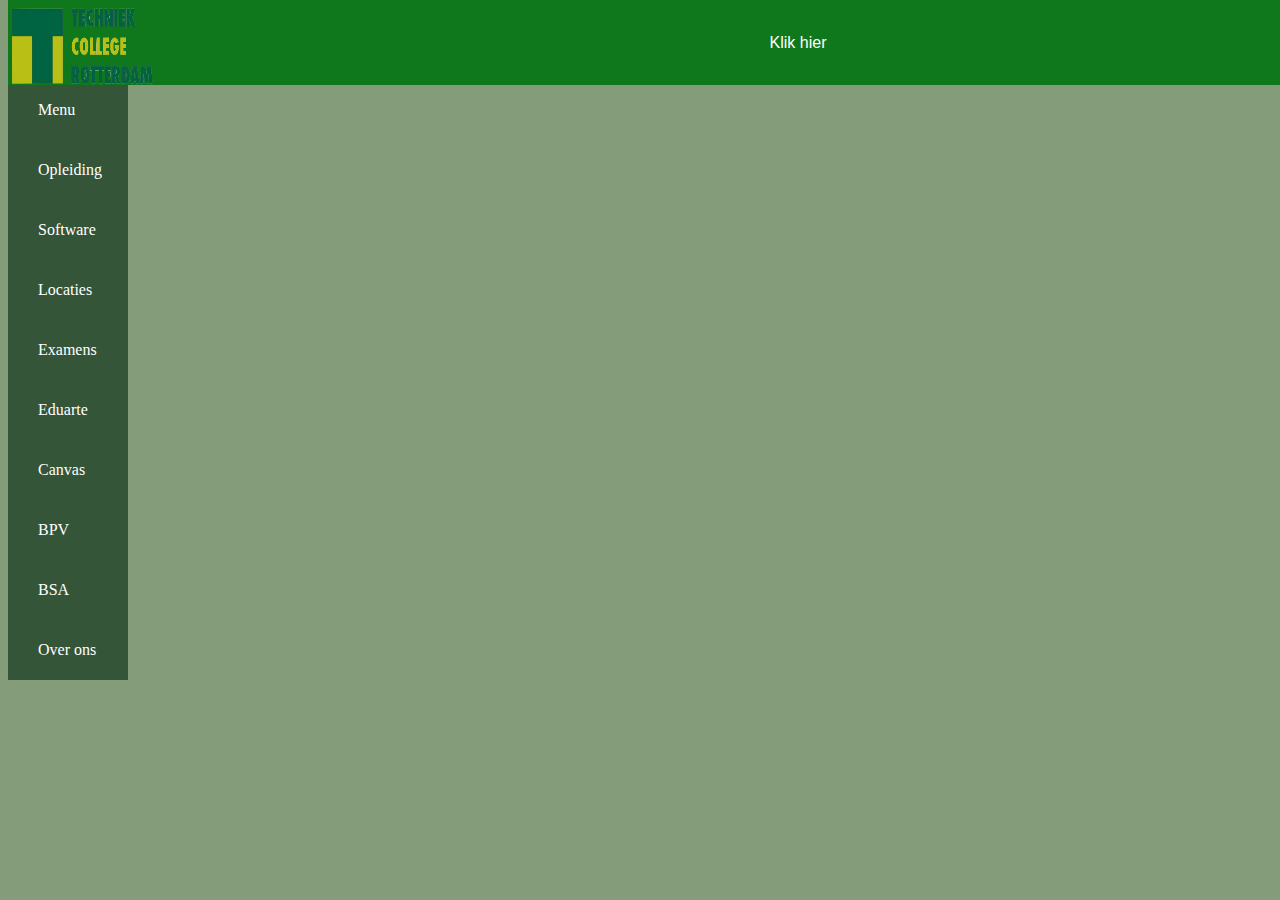
<file: index.html>
<!DOCTYPE html>
<html lang="en">
<head>
  <meta charset="UTF-8">
  <meta name="viewport" content="width=device-width, initial-scale=1.0">
  <title>Document</title>
  <link rel="stylesheet" type="text/css" href="project.css">
</head>
<body>
  <h1>Ouderavond</h1>
  <div class="sidebar">
    <ul>
      <li><a href="./menu.html">Menu</a></li>
      <li>
        <a href="./opleiding.html">Opleiding</a>
        <ul class="submenu">
          <li><a href="./submenu-item-1.html">Studiefinanciering</a></li>
          <li><a href="./submenu-item-2.html">Begeleiding</a></li>
        </ul>
      </li>
      <li><a href="./software.html">Software</a></li>
      <li><a href="./locaties.html">Locaties</a></li>
      <li><a href="./Examens.html">Examens</a></li>
      <li><a href="./Eduarte.html">Eduarte</a></li>
      <li><a href="./canvas.html">Canvas</a></li>
      <li><a href="./BPV.html">BPV</a></li>
      <li><a href="./BSA.html">BSA</a></li>
      <li><a href="./OverOns.html">Over ons</a></li>
    </ul>
    
</div>
  <div>
    <img="tcr logo.png></body>
     <div class="topbar">
    <img src="img/techniek-college-rotterdam.webp" alt="topbar" class="custom7">
    <button class="topbar">
      <a href="./ander_pagina.html">Klik hier</a>
    </button>
  </div>
</div>

</body>
</html>
</file>
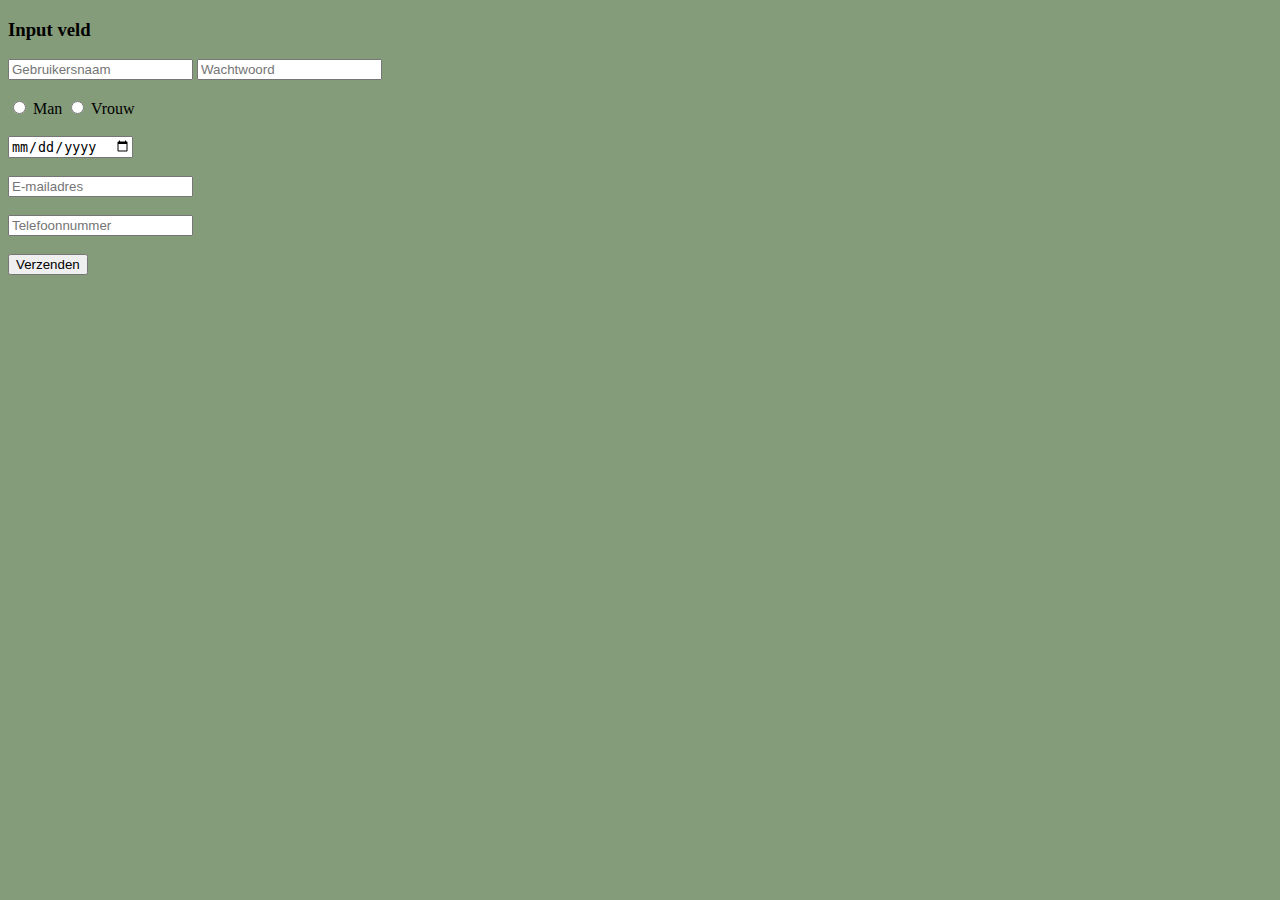
<file: ander_pagina.html>
<!DOCTYPE html>
<html lang="en">
<head>
    <meta charset="UTF-8">
    <meta name="viewport" content="width=, initial-scale=1.0">
    <title>Document</title>
    <link rel="stylesheet" href="project.css">
</head>
<body>
    <h3>Input veld</h3>

    <input type="text" name="username" id="username" placeholder="Gebruikersnaam">
    <input type="password" name="password" id="password" placeholder="Wachtwoord"> <br>
    <br>
    <input type="radio" name="gender" id="male" value="male"> 
    <label for="male">Man</label>
    <input type="radio" name="gender" id="female" value="female">
    <label for="female">Vrouw</label> <br>
    <br>
    <input type="date" name="geboortedatum" id="geboortedatum"> <br>
    <br>
    <input type="email" name="email" id="email" placeholder="E-mailadres"> <br>
    <br>
    <input type="tel" name="telefoon" id="telefoon" placeholder="Telefoonnummer"> <br>
    <br>
    <input type="submit" value="Verzenden">



</body>
</html>
</file>
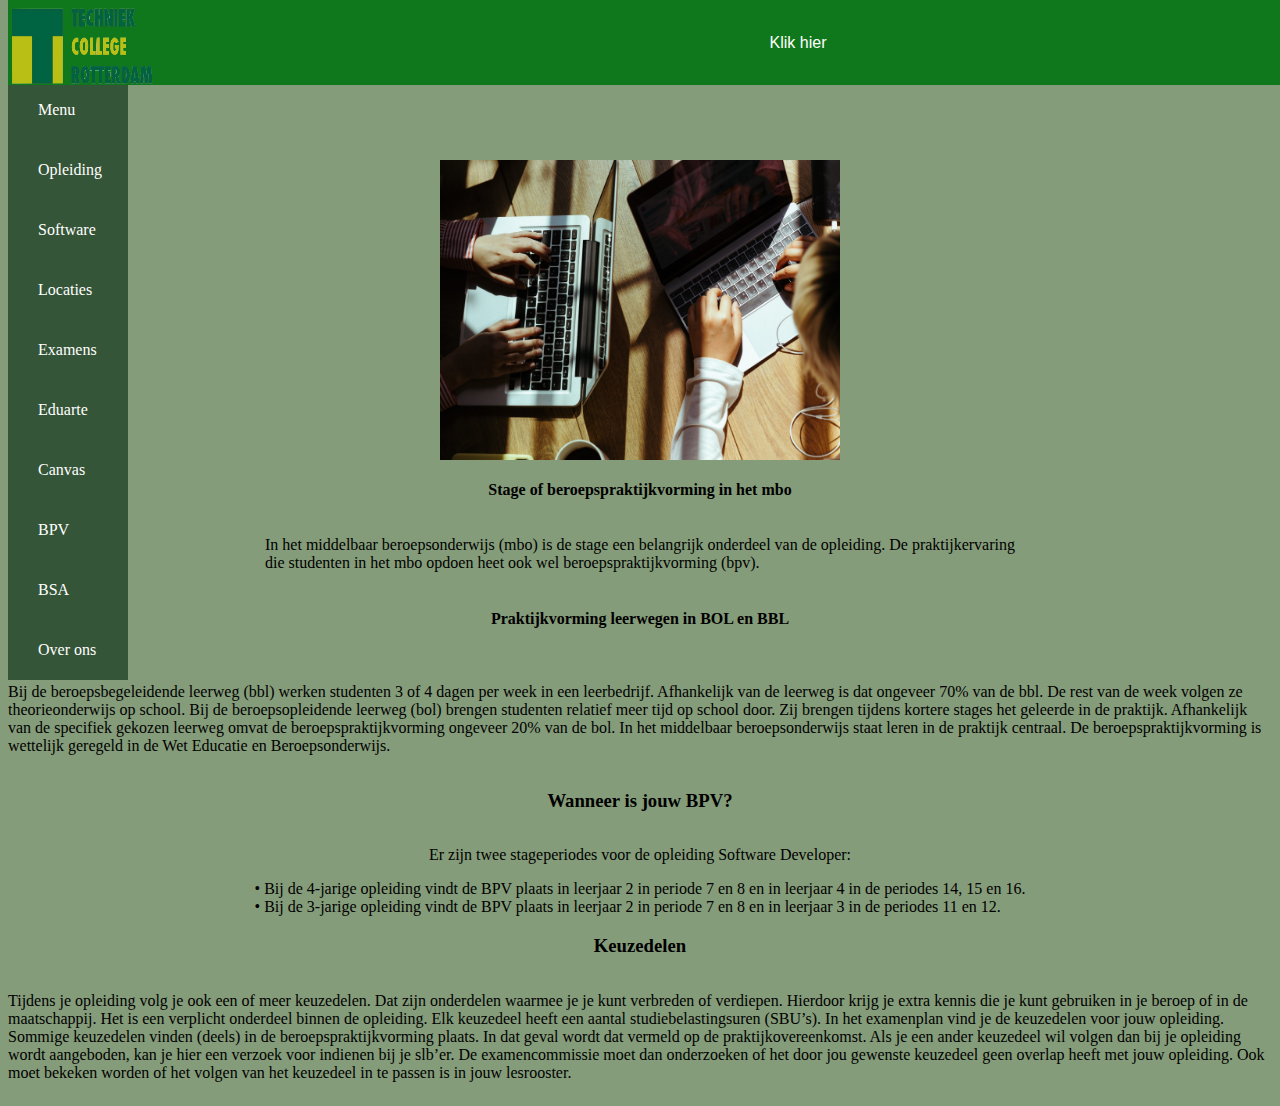
<file: BPV.html>
<!DOCTYPE html>
<html lang="en">
<head>
    <meta charset="UTF-8">
    <meta name="viewport" content="width=device-width, initial-scale=1.0">
    <title>Document</title>
    <link rel="stylesheet" type="text/css" href="project.css">
</head>
<body>
    <h1>Ouderavond</h1>
    <div class="sidebar">
        <ul>
            <li><a href="./menu.html">Menu</a></li>
            <li>
              <a href="./opleiding.html">Opleiding</a>
              <ul class="submenu">
                <li><a href="./submenu-item-1.html">Studiefinanciering</a></li>
                <li><a href="./submenu-item-2.html">Begeleiding</a></li>
              </ul>
            </li>
            <li><a href="./software.html">Software</a></li>
            <li><a href="./locaties.html">Locaties</a></li>
            <li><a href="./Examens.html">Examens</a></li>
            <li><a href="./Eduarte.html">Eduarte</a></li>
            <li><a href="./canvas.html">Canvas</a></li>
            <li><a href="./BPV.html">BPV</a></li>
            <li><a href="./BSA.html">BSA</a></li>
            <li><a href="./OverOns.html">Over ons</a></li>
          </ul>
          
  </div>
   <main>

   <section>
        <div class="div2">
            <img src="img/cmn.jpg" alt="Description of the image" class="custom2">
            
            <h4>Stage of beroepspraktijkvorming in het mbo</h4>
            <p>
                In het middelbaar beroepsonderwijs (mbo) is de stage een belangrijk onderdeel van de opleiding. De praktijkervaring <br>
                die studenten in het mbo opdoen heet ook wel beroepspraktijkvorming (bpv).
            </p>
             
                
                <h4>Praktijkvorming leerwegen in BOL en BBL</h4>
                <br>
                <p>
                    Bij de beroepsbegeleidende leerweg (bbl) werken studenten 3 of 4 dagen per week in een leerbedrijf.
                    Afhankelijk van de leerweg is dat ongeveer 70% van de bbl. De rest van de week volgen ze theorieonderwijs op school.
                    Bij de beroepsopleidende leerweg (bol) brengen studenten relatief meer tijd op school door. Zij brengen tijdens kortere stages het geleerde in de praktijk.
                    Afhankelijk van de specifiek gekozen leerweg omvat de beroepspraktijkvorming ongeveer 20% van de bol. In het middelbaar beroepsonderwijs staat leren in de praktijk centraal. 
                    De beroepspraktijkvorming is wettelijk geregeld in de Wet Educatie en Beroepsonderwijs.
                    </p>
                    <h3>Wanneer is jouw BPV?</h3>
                <p>Er zijn twee stageperiodes voor de opleiding Software Developer:</p>
                &bull; Bij de 4-jarige opleiding vindt de BPV plaats in leerjaar 2 in periode 7 en 8 en in leerjaar 4 in de periodes 14, 15 en 16. <br>
           
                &bull; Bij de 3-jarige opleiding vindt de BPV plaats in leerjaar 2 in periode 7 en 8 en in leerjaar 3 in de periodes 11 en 12.<br>
                
                
                    <h3>Keuzedelen</h3>
                <p>
                    Tijdens je opleiding volg je ook een of meer keuzedelen. Dat zijn onderdelen waarmee je je kunt verbreden of verdiepen. Hierdoor krijg je extra kennis die je kunt gebruiken 
                    in je beroep of in de maatschappij. Het is een verplicht onderdeel binnen de opleiding. Elk keuzedeel heeft een aantal studiebelastingsuren (SBU’s). In het examenplan vind 
                    je de keuzedelen voor jouw opleiding. Sommige keuzedelen vinden (deels) in de beroepspraktijkvorming plaats. In dat geval wordt dat vermeld op de praktijkovereenkomst. Als 
                    je een ander keuzedeel wil volgen dan bij je opleiding wordt aangeboden, kan je hier een verzoek voor indienen bij je slb’er. De examencommissie moet dan onderzoeken of het 
                    door jou gewenste keuzedeel geen overlap heeft met jouw opleiding. Ook moet bekeken worden of het volgen van het keuzedeel in te passen is in jouw lesrooster.
                </p>

       
         </div>
         <div>
            <img="tcr logo.png></body>
             <div class="topbar">
            <img src="img/techniek-college-rotterdam.webp" alt="topbar" class="custom7">
            <button class="topbar">
                <a href="./ander_pagina.html">Klik hier</a>
            </button>
           
        </div>
    </div>
    </section>
</main>

   
</body>
</html>
</file>
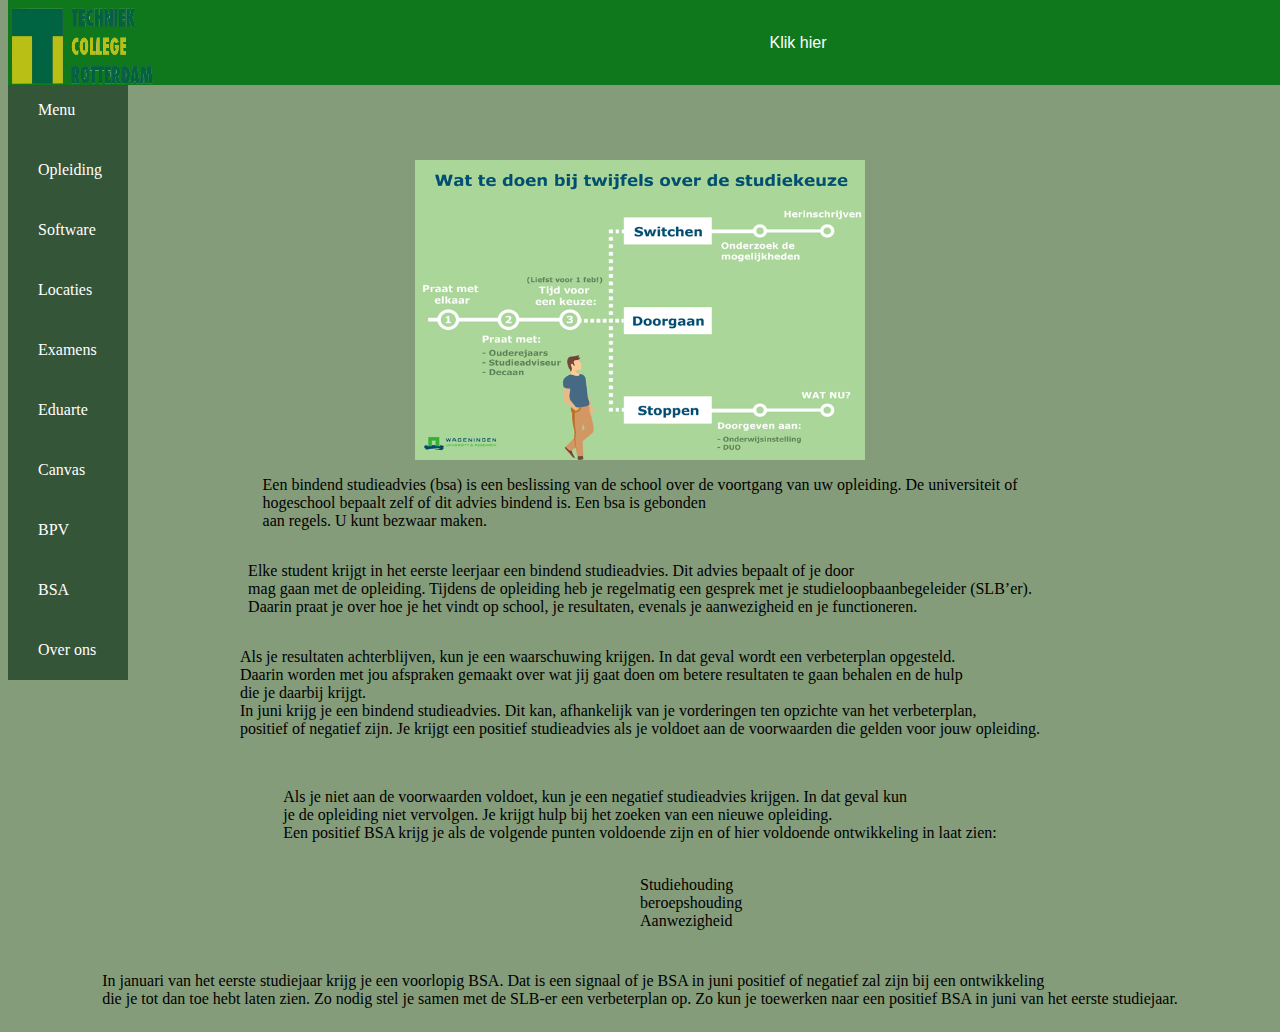
<file: BSA.html>
<!DOCTYPE html>
<html lang="en">
<head>
    <meta charset="UTF-8">
    <meta name="viewport" content="width=device-width, initial-scale=1.0">
    <title>Document</title>
    <link rel="stylesheet" type="text/css" href="project.css">
</head>
<body>
    <h1>Ouderavond</h1>
   
    <div class="sidebar">
        <ul>
            <li><a href="./menu.html">Menu</a></li>
            <li>
              <a href="./opleiding.html">Opleiding</a>
              <ul class="submenu">
                <li><a href="./submenu-item-1.html">Studiefinanciering</a></li>
                <li><a href="./submenu-item-2.html">Begeleiding</a></li>
              </ul>
            </li>
            <li><a href="./software.html">Software</a></li>
            <li><a href="./locaties.html">Locaties</a></li>
            <li><a href="./Examens.html">Examens</a></li>
            <li><a href="./Eduarte.html">Eduarte</a></li>
            <li><a href="./canvas.html">Canvas</a></li>
            <li><a href="./BPV.html">BPV</a></li>
            <li><a href="./BSA.html">BSA</a></li>
            <li><a href="./OverOns.html">Over ons</a></li>
          </ul>
          
  </div>
   <main>

   <section>
        <div class="div2">
            <img src="img/twijfel-01.gif" alt="Description of the image" class="custom1">
             
            
           

            <p>Een bindend studieadvies (bsa) is een beslissing van de school over de voortgang van uw opleiding. De universiteit of <br>
            hogeschool bepaalt zelf of dit advies bindend is. Een bsa is gebonden <br>
             aan regels. U kunt bezwaar maken.</p>
             <p>Elke student krijgt in het eerste leerjaar een bindend studieadvies. Dit advies bepaalt of je door <br>
                mag gaan met de opleiding. Tijdens de opleiding heb je regelmatig een gesprek met je studieloopbaanbegeleider (SLB’er). <br>
                Daarin praat je over hoe je het vindt op school, je resultaten, evenals je aanwezigheid en je functioneren. <br>
             </p>
             
            <p>Als je resultaten achterblijven, kun je een waarschuwing krijgen. In dat geval wordt een verbeterplan opgesteld. <br>
                Daarin worden met jou afspraken gemaakt over wat jij gaat doen om betere resultaten te gaan behalen en de hulp <br>
                die je daarbij krijgt. <br>
               In juni krijg je een bindend studieadvies. Dit kan, afhankelijk van je vorderingen ten opzichte van het verbeterplan, <br>
               positief of negatief zijn. Je krijgt een positief studieadvies als je voldoet aan de voorwaarden die gelden voor jouw opleiding.</p> <br>
            <p>Als je niet aan de voorwaarden voldoet, kun je een negatief studieadvies krijgen. In dat geval kun <br>
                je de opleiding niet vervolgen. Je krijgt hulp bij het zoeken van een nieuwe opleiding. <br>
               Een positief BSA krijg je als de volgende punten voldoende zijn en of hier voldoende ontwikkeling in laat zien:</p> <br>
            <ul>
                <li>
                    Studiehouding
                </li>
                <li>
                    beroepshouding
                </li>
                <li>
                    Aanwezigheid
                </li>
            </ul>
            <p>
                In januari van het eerste studiejaar krijg je een voorlopig BSA. Dat is een signaal of je BSA in juni positief of negatief zal zijn bij een ontwikkeling <br>
                die je tot dan toe hebt laten zien. Zo nodig stel je samen met de SLB-er een verbeterplan op. Zo kun je toewerken naar een positief BSA in juni van het eerste studiejaar.  <br>
            </p>
     
       
    </div>
    <div>
        <img="tcr logo.png></body>
         <div class="topbar">
        <img src="img/techniek-college-rotterdam.webp" alt="topbar" class="custom7">
        <button class="topbar">
            <a href="./ander_pagina.html">Klik hier</a>
        </button>
          
        
    </div>
</div>
    </section>
</main>
</file>
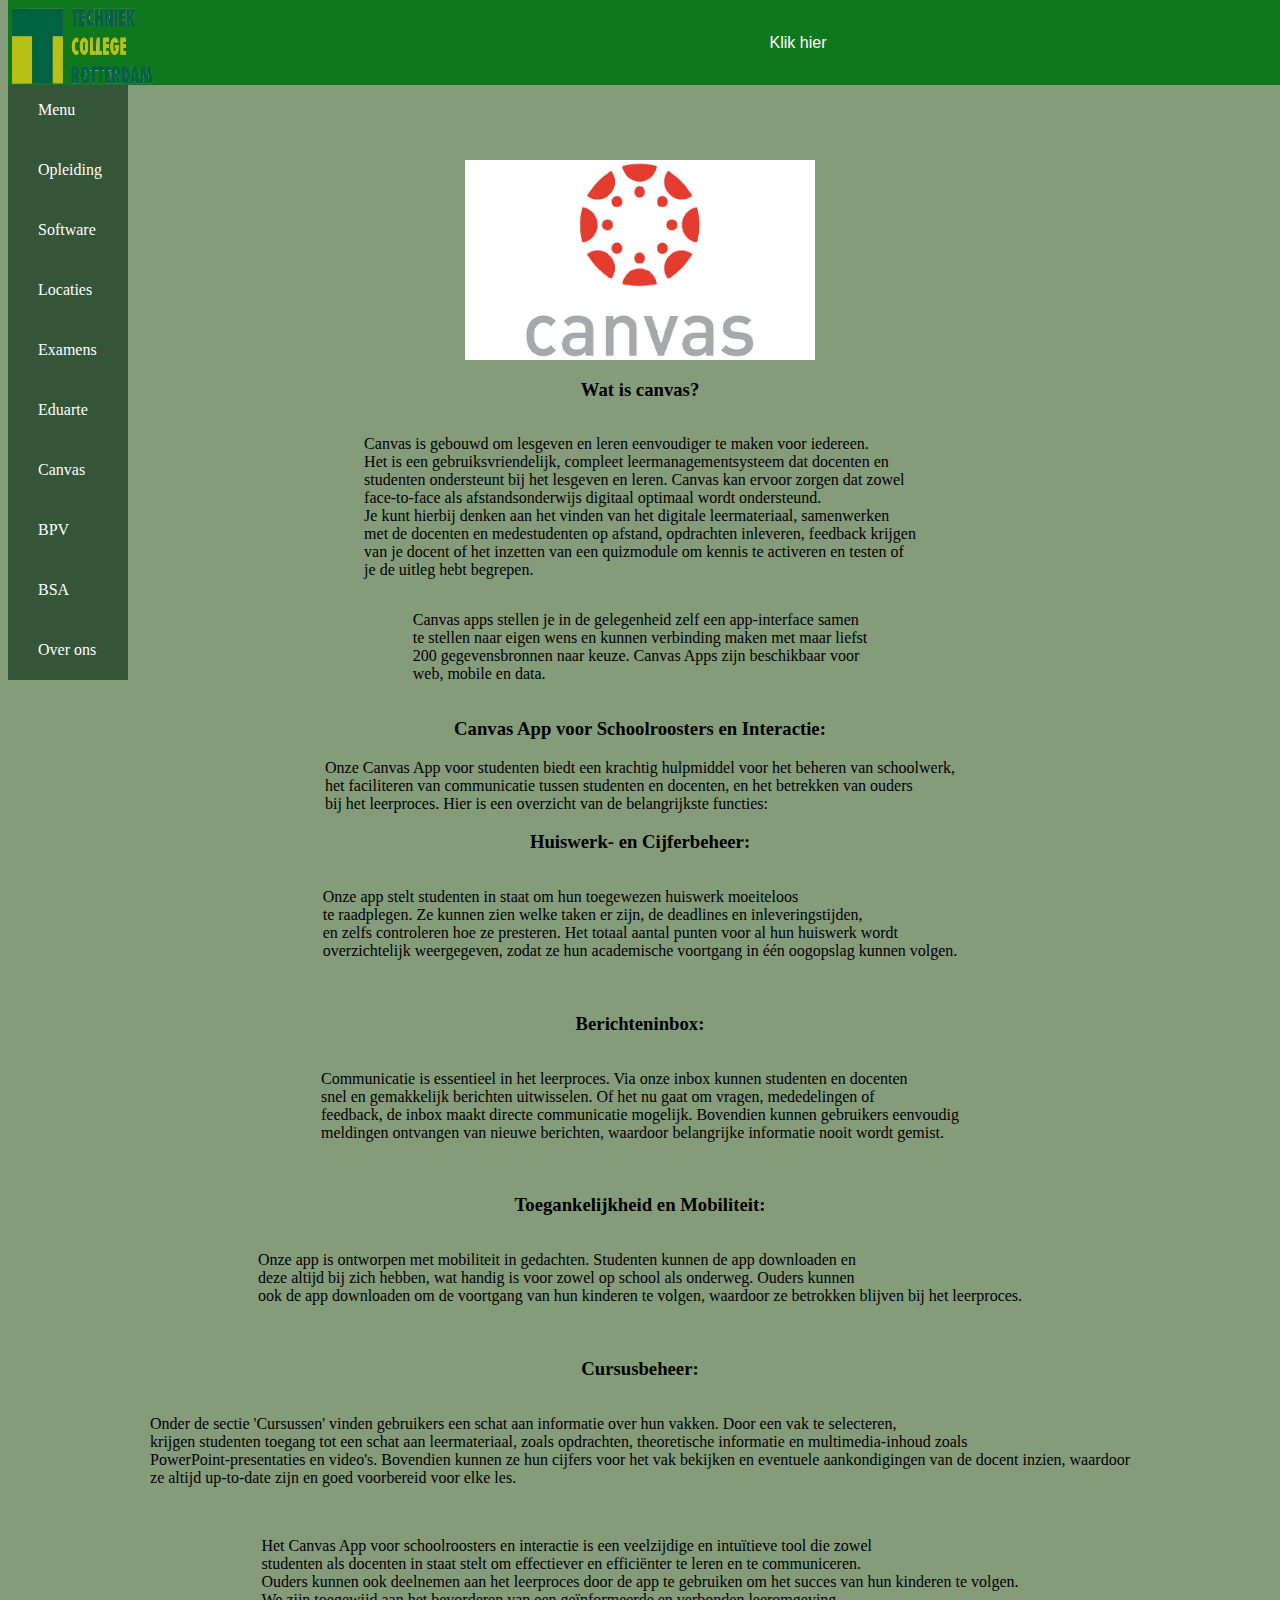
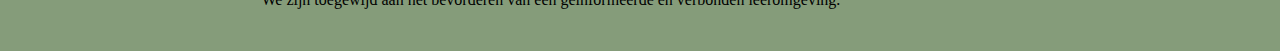
<file: canvas.html>
<!DOCTYPE html>
<html lang="en">
<head>
    <meta charset="UTF-8">
    <meta name="viewport" content="width=device-width, initial-scale=1.0">
    <title>Document</title>
    <link rel="stylesheet" type="text/css" href="project.css">
</head>
<body>
    <h1>Ouderavond</h1>
    <div class="sidebar">
        <ul>
            <li><a href="./menu.html">Menu</a></li>
            <li>
              <a href="./opleiding.html">Opleiding</a>
              <ul class="submenu">
                <li><a href="./submenu-item-1.html">Studiefinanciering</a></li>
                <li><a href="./submenu-item-2.html">Begeleiding</a></li>
              </ul>
            </li>
            <li><a href="./software.html">Software</a></li>
            <li><a href="./locaties.html">Locaties</a></li>
            <li><a href="./Examens.html">Examens</a></li>
            <li><a href="./Eduarte.html">Eduarte</a></li>
            <li><a href="./canvas.html">Canvas</a></li>
            <li><a href="./BPV.html">BPV</a></li>
            <li><a href="./BSA.html">BSA</a></li>
            <li><a href="./OverOns.html">Over ons</a></li>
          </ul>
          
  </div>
<main>
    <section>
        <div class="div2">
            <img src="img/Canvas.webp" alt="Description of the image" class="custom4">
           
            <h3>Wat is canvas?</h3>
            <p>
                Canvas is gebouwd om lesgeven en leren eenvoudiger te maken voor iedereen. <br>
                Het is een gebruiksvriendelijk, compleet leermanagementsysteem dat docenten en <br>
                studenten ondersteunt bij het lesgeven en leren. Canvas kan ervoor zorgen dat zowel <br>
                face-to-face als afstandsonderwijs digitaal optimaal wordt ondersteund. <br>
                Je kunt hierbij denken aan het vinden van het digitale leermateriaal, samenwerken <br>
                met de docenten en medestudenten op afstand, opdrachten inleveren, feedback krijgen <br>
                van je docent of het inzetten van een quizmodule om kennis te activeren en testen of <br>
                je de uitleg hebt begrepen. <br>
            </p>
            <p>
                Canvas apps stellen je in de gelegenheid zelf een app-interface samen <br>
                te stellen naar eigen wens en kunnen verbinding maken met maar liefst <br>
                200 gegevensbronnen naar keuze. Canvas Apps zijn beschikbaar voor <br>
                web, mobile en data.  <br>
            </p>
           <h3> Canvas App voor Schoolroosters en Interactie:</h3>
            Onze Canvas App voor studenten biedt een krachtig hulpmiddel voor het beheren van schoolwerk, <br>
            het faciliteren van communicatie tussen studenten en docenten, en het betrekken van ouders <br>
            bij het leerproces. Hier is een overzicht van de belangrijkste functies: <br>

            <h3>Huiswerk- en Cijferbeheer:</h3>
            <p>Onze app stelt studenten in staat om hun toegewezen huiswerk moeiteloos <br>
               te raadplegen. Ze kunnen zien welke taken er zijn, de deadlines en inleveringstijden, <br>
               en zelfs controleren hoe ze presteren. Het totaal aantal punten voor al hun huiswerk wordt <br>
               overzichtelijk weergegeven, zodat ze hun academische voortgang in één oogopslag kunnen volgen.</p> <br>         

            <h3>Berichteninbox:</h3>
            <p>Communicatie is essentieel in het leerproces. Via onze inbox kunnen studenten en docenten <br>
               snel en gemakkelijk berichten uitwisselen. Of het nu gaat om vragen, mededelingen of <br>
               feedback, de inbox maakt directe communicatie mogelijk. Bovendien kunnen gebruikers eenvoudig <br>
               meldingen ontvangen van nieuwe berichten, waardoor belangrijke informatie nooit wordt gemist.</p> <br>

            <h3>Toegankelijkheid en Mobiliteit:</h3>
            <p>Onze app is ontworpen met mobiliteit in gedachten. Studenten kunnen de app downloaden en <br>
               deze altijd bij zich hebben, wat handig is voor zowel op school als onderweg. Ouders kunnen <br>
               ook de app downloaden om de voortgang van hun kinderen te volgen, waardoor ze betrokken blijven bij het leerproces.</p> <br>

            <h3>Cursusbeheer:</h3>
            <p>Onder de sectie 'Cursussen' vinden gebruikers een schat aan informatie over hun vakken. Door een vak te selecteren,  <br>
                krijgen studenten toegang tot een schat aan leermateriaal, zoals opdrachten, theoretische informatie en multimedia-inhoud zoals <br>
                PowerPoint-presentaties en video's. Bovendien kunnen ze hun cijfers voor het vak bekijken en eventuele aankondigingen van de docent inzien, waardoor <br>
                ze altijd up-to-date zijn en goed voorbereid voor elke les.</p> <br>

            <p>Het Canvas App voor schoolroosters en interactie is een veelzijdige en intuïtieve tool die zowel <br>
               studenten als docenten in staat stelt om effectiever en efficiënter te leren en te communiceren. <br>
               Ouders kunnen ook deelnemen aan het leerproces door de app te gebruiken om het succes van hun kinderen te volgen. <br>
               We zijn toegewijd aan het bevorderen van een geïnformeerde en verbonden leeromgeving.</p> <br>

    
            
            
            </div>
            <div>
                <img="tcr logo.png></body>
                 <div class="topbar">
                <img src="img/techniek-college-rotterdam.webp" alt="topbar" class="custom7">
                <button class="topbar">
                    <a href="./ander_pagina.html">Klik hier</a>
                </button>
                  
                
            </div>
        </div>

    </section>
</main>
</body>
</html>
</file>
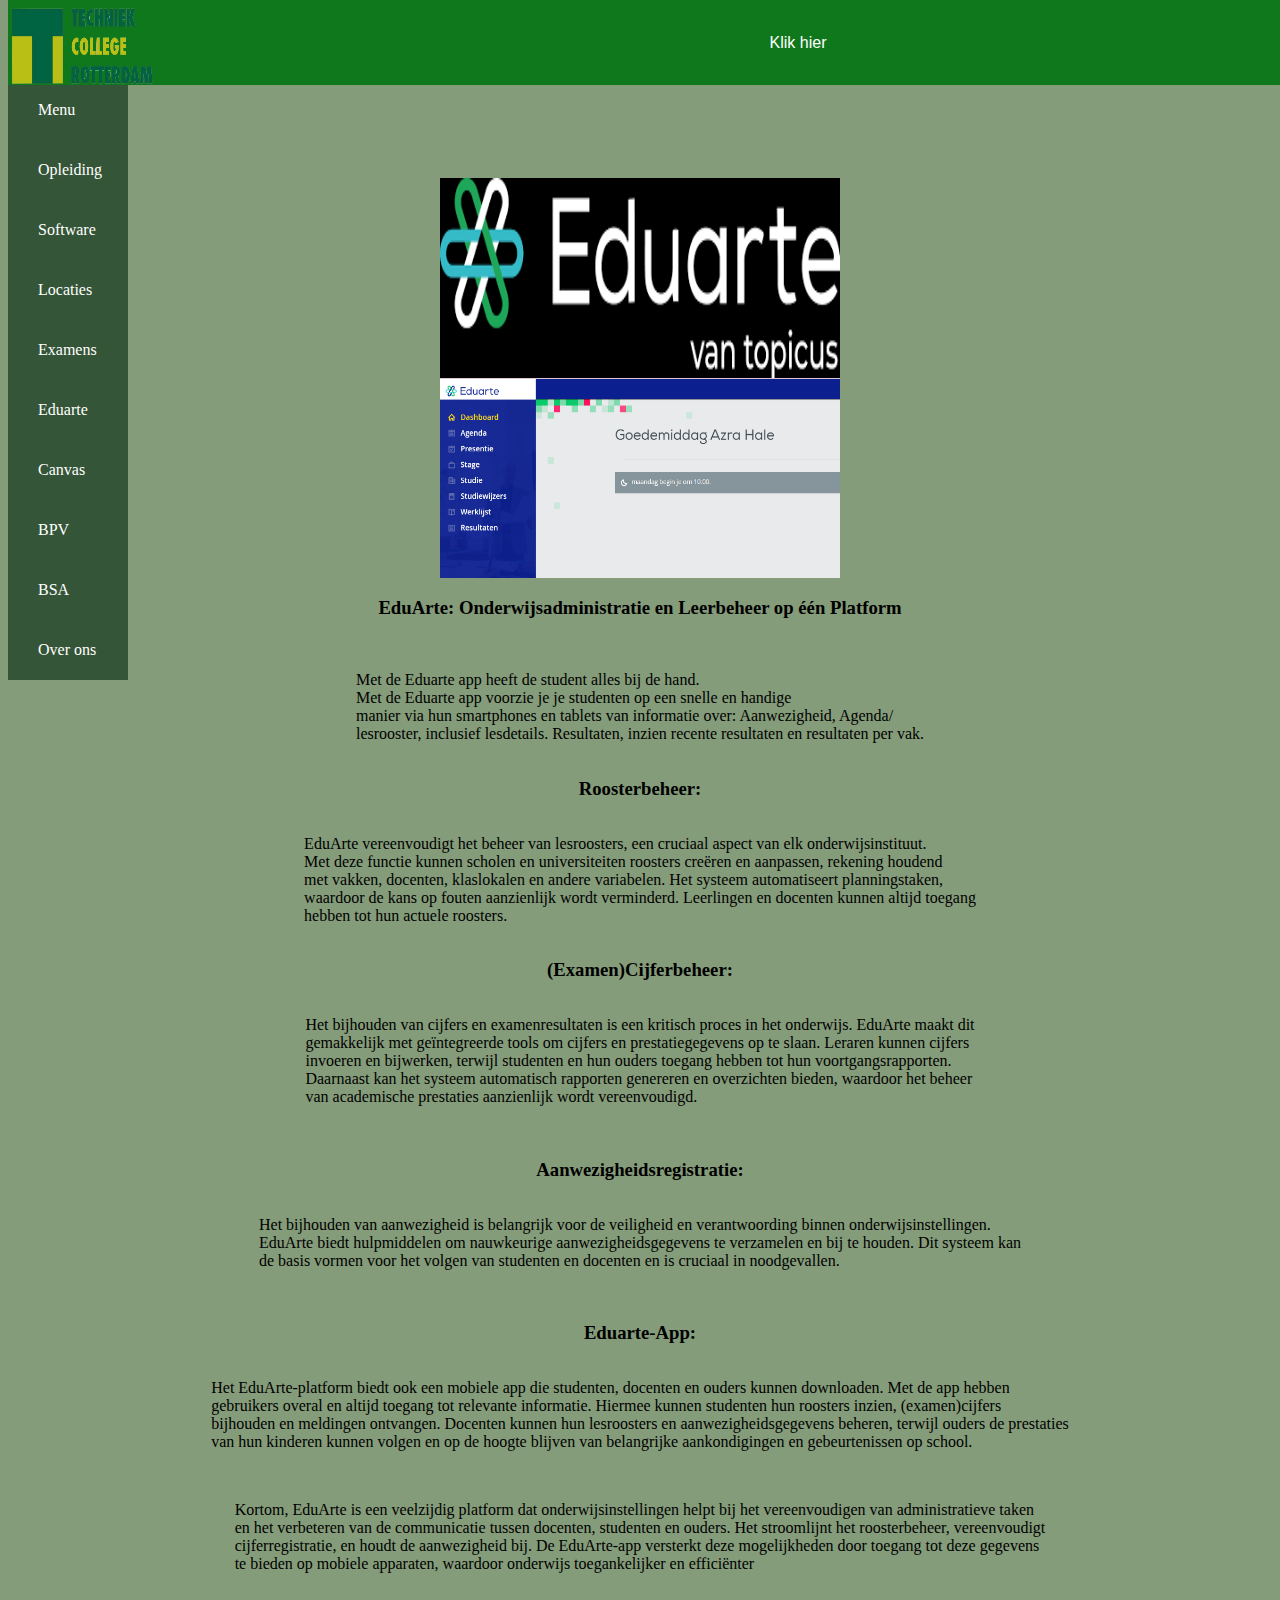
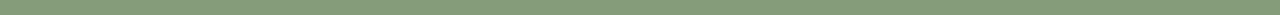
<file: Eduarte.html>
<!DOCTYPE html>
<html lang="en">
<head>
    <meta charset="UTF-8">
    <meta name="viewport" content="width=device-width, initial-scale=1.0">
    <title>Document</title>
    <link rel="stylesheet" type="text/css" href="project.css">
</head>
<body>
    <h1>Ouderavond</h1>
    <div class="sidebar">
      <ul>
        <li><a href="./menu.html">Menu</a></li>
        <li>
          <a href="./opleiding.html">Opleiding</a>
          <ul class="submenu">
            <li><a href="./submenu-item-1.html">Studiefinanciering</a></li>
            <li><a href="./submenu-item-2.html">Begeleiding</a></li>
          </ul>
        </li>
        <li><a href="./software.html">Software</a></li>
        <li><a href="./locaties.html">Locaties</a></li>
        <li><a href="./Examens.html">Examens</a></li>
        <li><a href="./Eduarte.html">Eduarte</a></li>
        <li><a href="./canvas.html">Canvas</a></li>
        <li><a href="./BPV.html">BPV</a></li>
        <li><a href="./BSA.html">BSA</a></li>
        <li><a href="./OverOns.html">Over ons</a></li>
      </ul>
      
  </div>
<main>
    <section>
        <div class="div2"><br>
            <img src="img/Eduarte.png" alt="Description of the image" class="custom-image">
            <img src="img/schermafb.png" alt="Description of the image" class="custom-image">

            <h3>EduArte: Onderwijsadministratie en Leerbeheer op één Platform</h3> <br>
            <p>Met de Eduarte app heeft de student alles bij de hand. <br>

                Met de Eduarte app voorzie je je studenten op een snelle en handige <br>
                manier via hun smartphones en tablets van informatie over: Aanwezigheid, Agenda/ <br>
                lesrooster, inclusief lesdetails. Resultaten, inzien recente resultaten 
                 en resultaten per vak. </p>
             
            <h3>Roosterbeheer:</h3>
            <p>EduArte vereenvoudigt het beheer van lesroosters, een cruciaal aspect van elk onderwijsinstituut. <br>
               Met deze functie kunnen scholen en universiteiten roosters creëren en aanpassen, rekening houdend <br>
               met vakken, docenten, klaslokalen en andere variabelen. Het systeem automatiseert planningstaken, <br>
               waardoor de kans op fouten aanzienlijk wordt verminderd. Leerlingen en docenten kunnen altijd toegang <br>
               hebben tot hun actuele roosters.</p>

            <h3>(Examen)Cijferbeheer:</h3>
            <p>Het bijhouden van cijfers en examenresultaten is een kritisch proces in het onderwijs. EduArte maakt dit <br>
               gemakkelijk met geïntegreerde tools om cijfers en prestatiegegevens op te slaan. Leraren kunnen cijfers <br>
               invoeren en bijwerken, terwijl studenten en hun ouders toegang hebben tot hun voortgangsrapporten. <br>
               Daarnaast kan het systeem automatisch rapporten genereren en overzichten bieden, waardoor het beheer <br>
               van academische prestaties aanzienlijk wordt vereenvoudigd.</p> <br>
            
            <h3>Aanwezigheidsregistratie:</h3>
            <p>Het bijhouden van aanwezigheid is belangrijk voor de veiligheid en verantwoording binnen onderwijsinstellingen. <br>
               EduArte biedt hulpmiddelen om nauwkeurige aanwezigheidsgegevens te verzamelen en bij te houden. Dit systeem kan <br>
               de basis vormen voor het volgen van studenten en docenten en is cruciaal in noodgevallen.</p> <br>

            <h3>Eduarte-App:</h3>
            <p>Het EduArte-platform biedt ook een mobiele app die studenten, docenten en ouders kunnen downloaden. Met de app hebben <br>
               gebruikers overal en altijd toegang tot relevante informatie. Hiermee kunnen studenten hun roosters inzien, (examen)cijfers <br>
               bijhouden en meldingen ontvangen. Docenten kunnen hun lesroosters en aanwezigheidsgegevens beheren, terwijl ouders de prestaties <br>
               van hun kinderen kunnen volgen en op de hoogte blijven van belangrijke aankondigingen en gebeurtenissen op school.</p> <br>
            <p>Kortom, EduArte is een veelzijdig platform dat onderwijsinstellingen helpt bij het vereenvoudigen van administratieve taken <br>
               en het verbeteren van de communicatie tussen docenten, studenten en ouders. Het stroomlijnt het roosterbeheer, vereenvoudigt <br>
               cijferregistratie, en houdt de aanwezigheid bij. De EduArte-app versterkt deze mogelijkheden door toegang tot deze gegevens <br>
               te bieden op mobiele apparaten, waardoor onderwijs toegankelijker en efficiënter </p> <br>



        </div>
        <div>
            <img="tcr logo.png></body>
             <div class="topbar">
            <img src="img/techniek-college-rotterdam.webp" alt="topbar" class="custom7">
            <button class="topbar">
              <a href="./ander_pagina.html">Klik hier</a>
            </button>
          </div>
        </div>
    </section>
</main>
</body>
</html>
</file>
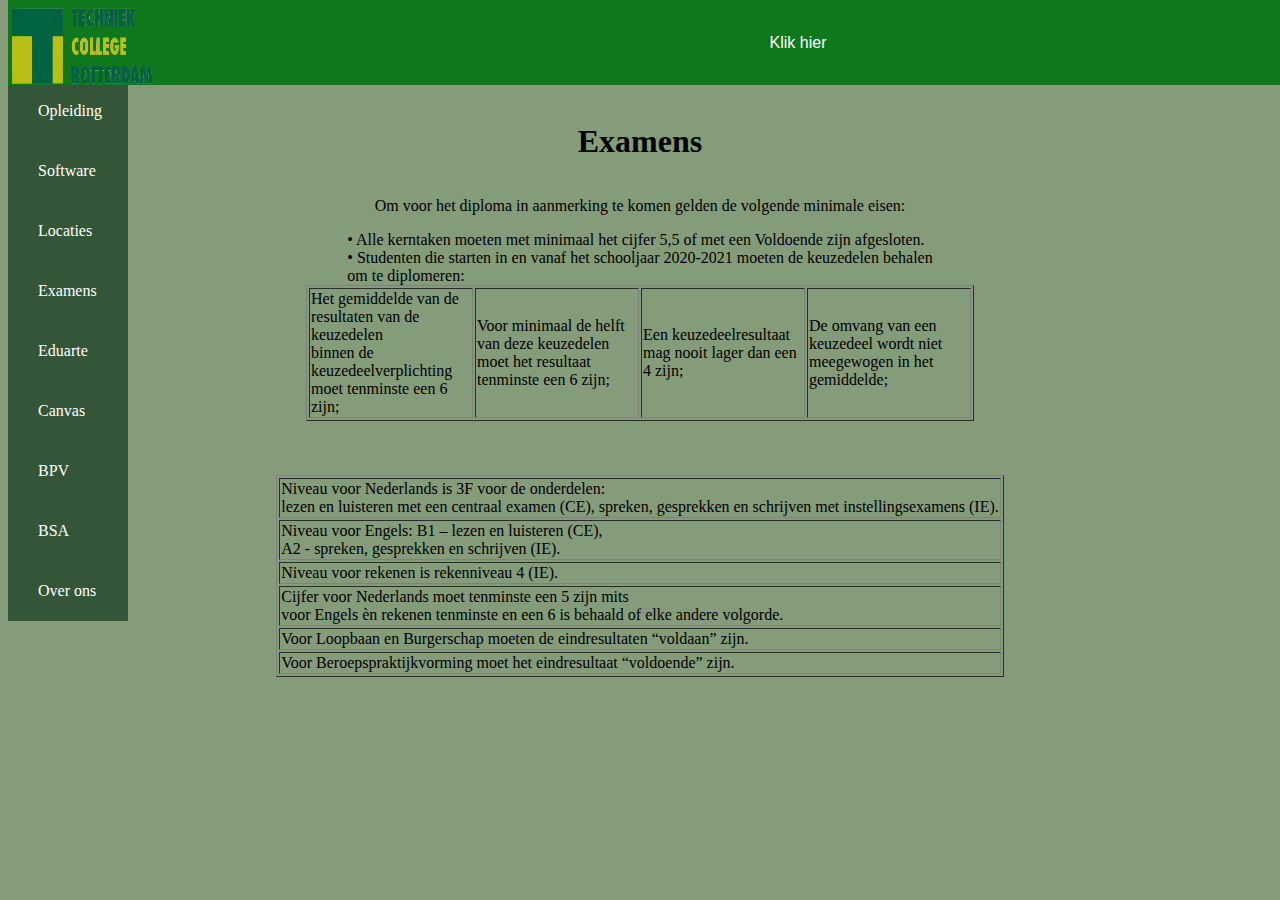
<file: Examens.html>
<!DOCTYPE html>
<html lang="en">
<head>
    <meta charset="UTF-8">
    <meta name="viewport" content="width=device-width, initial-scale=1.0">
    <title>Document</title>
    <link rel="stylesheet" type="text/css" href="project.css">
    <h1></h1>


</head>
<body>
  <div class="sidebar">
    <ul>
      <li><a href="./menu.html">Menu</a></li>
      <li>
        <a href="./opleiding.html">Opleiding</a>
        <ul class="submenu">
          <li><a href="./submenu-item-1.html">Studiefinanciering</a></li>
          <li><a href="./submenu-item-2.html">Begeleiding</a></li>
        </ul>
      </li>
      <li><a href="./software.html">Software</a></li>
      <li><a href="./locaties.html">Locaties</a></li>
      <li><a href="./Examens.html">Examens</a></li>
      <li><a href="./Eduarte.html">Eduarte</a></li>
      <li><a href="./canvas.html">Canvas</a></li>
      <li><a href="./BPV.html">BPV</a></li>
      <li><a href="./BSA.html">BSA</a></li>
      <li><a href="./OverOns.html">Over ons</a></li>
    </ul>
    
</div>
  
<main>
    <section>
        <div class="div2">
            <h1>Examens</h1>
            <p>Om voor het diploma in aanmerking te komen gelden de volgende minimale eisen:</p>
            &bull; Alle kerntaken moeten met minimaal het cijfer 5,5 of met een Voldoende zijn afgesloten.<br>
           
            &bull; Studenten die starten in en vanaf het schooljaar 2020-2021 moeten de keuzedelen behalen <br>
            om te diplomeren:
           
            <table border="1">
                <tr>
                  <td colspan="1" class="tdd1">Het gemiddelde van de resultaten van de keuzedelen <br>
                    binnen de keuzedeelverplichting moet tenminste een 6 zijn;</td>
                  <td colspan="1" class="tdd1">Voor minimaal de helft van deze keuzedelen moet het resultaat <br>
                    tenminste een 6 zijn;</td>
                  <td colspan="1" class="tdd1">Een keuzedeelresultaat mag nooit lager dan een 4 zijn;</td>
                  <td colspan="1" class="tdd1">De omvang van een keuzedeel wordt niet meegewogen in het gemiddelde;</td>
               </tr>
            </table>
            <br>
            <br>
            <br>
            <table border="1">
                <tr>
                  <td rowspan="1">Niveau voor Nederlands is 3F voor de onderdelen: <br>
                    lezen en luisteren met een centraal examen (CE), spreken, gesprekken en schrijven met instellingsexamens (IE).</td>
                </tr>
                <tr>
                  <td rowspan="1">Niveau voor Engels: B1 – lezen en luisteren (CE), <br>
                    A2 - spreken, gesprekken en schrijven (IE).</td>
                </tr>
                <tr>
                  <td rowspan="1">Niveau voor rekenen is rekenniveau 4 (IE).</td>
                </tr>
                <tr>
                  <td rowspan="1">Cijfer voor Nederlands moet tenminste een 5 zijn mits <br>
                    voor Engels èn rekenen tenminste en een 6 is behaald of elke andere volgorde.</td>
                </tr>
                <tr>
                  <td rowspan="1">Voor Loopbaan en Burgerschap moeten de eindresultaten “voldaan” zijn.</td>
                </tr>
                <tr>
                  <td rowspan="1">Voor Beroepspraktijkvorming moet het eindresultaat “voldoende” zijn.</td>
                </tr>
              </table>
              
              
        
        </div>
        
        <div>
            <img="tcr logo.png></body>
             <div class="topbar">
            <img src="img/techniek-college-rotterdam.webp" alt="topbar" class="custom7">
          <button class="topbar">
            <a href="./ander_pagina.html">Klik hier</a>
          </button>
          </div>
        </div>

    </section>
</main>
</body>
</html>
</file>
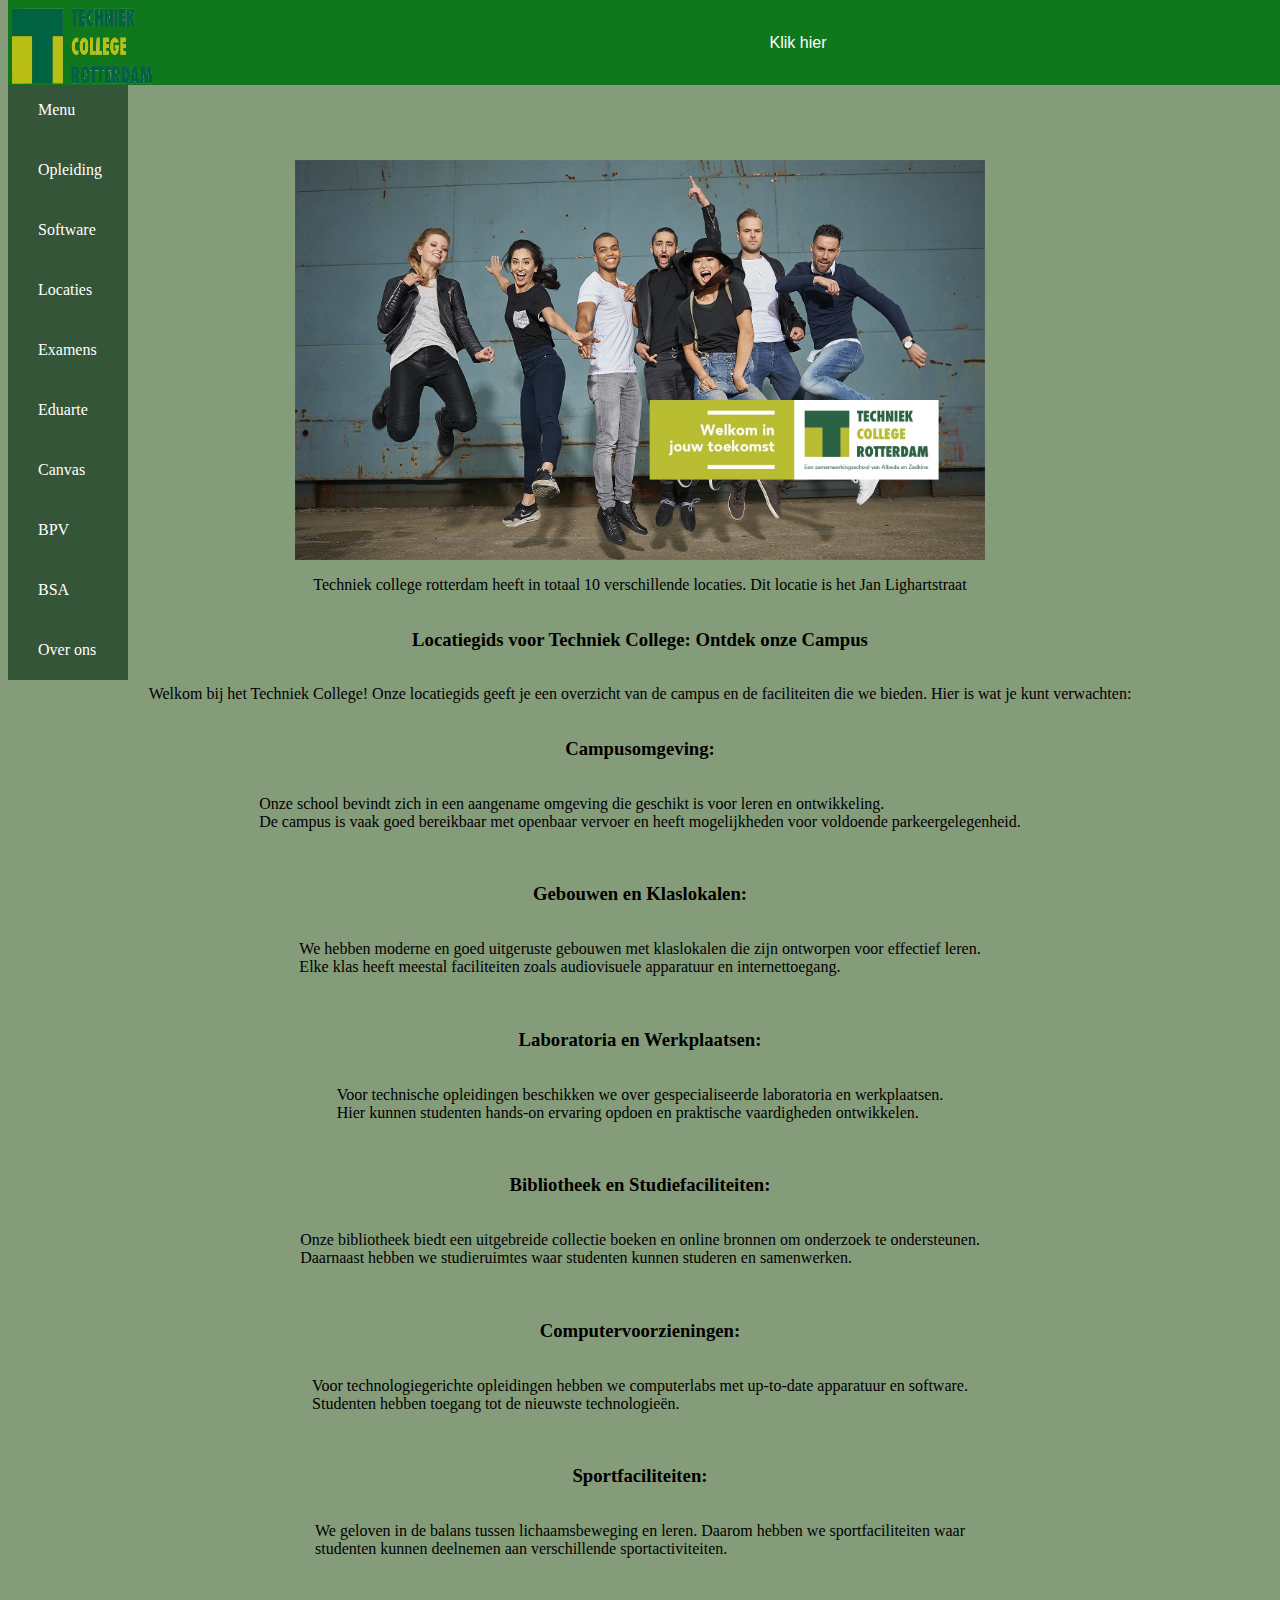
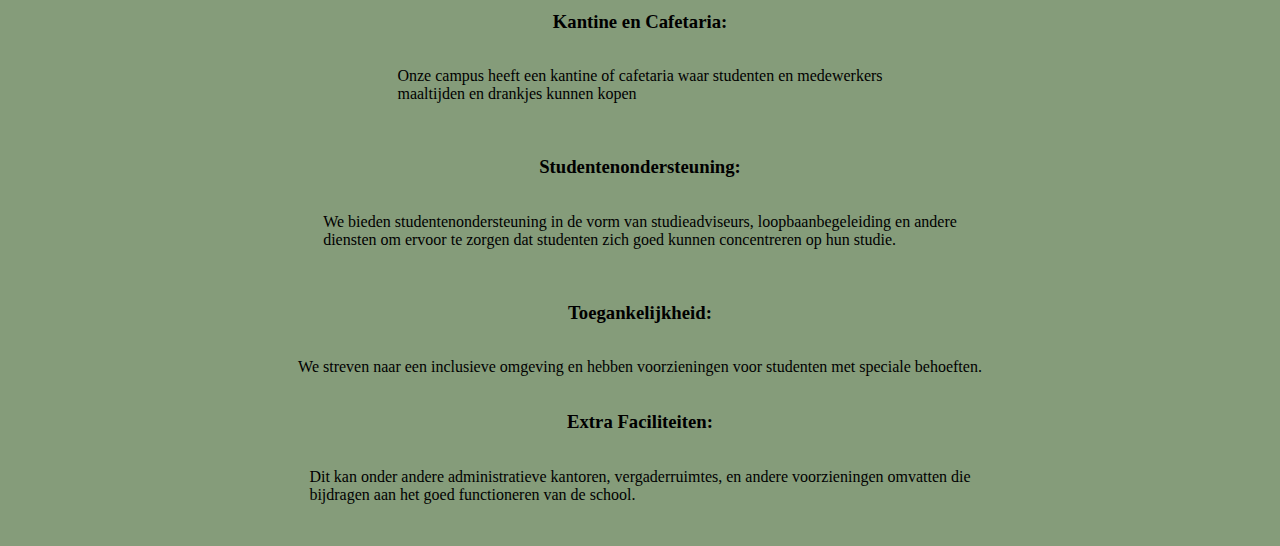
<file: locaties.html>
<!DOCTYPE html>
<html lang="en">
<head>
    <meta charset="UTF-8">
    <meta name="viewport" content="width=device-width, initial-scale=1.0">
    <title>Document</title>
    <link rel="stylesheet" type="text/css" href="project.css">
</head>
<body>
    <h1>Ouderavond</h1>
    <div class="sidebar">
      <ul>
        <li><a href="./menu.html">Menu</a></li>
        <li>
          <a href="./opleiding.html">Opleiding</a>
          <ul class="submenu">
            <li><a href="./submenu-item-1.html">Studiefinanciering</a></li>
            <li><a href="./submenu-item-2.html">Begeleiding</a></li>
          </ul>
        </li>
        <li><a href="./software.html">Software</a></li>
        <li><a href="./locaties.html">Locaties</a></li>
        <li><a href="./Examens.html">Examens</a></li>
        <li><a href="./Eduarte.html">Eduarte</a></li>
        <li><a href="./canvas.html">Canvas</a></li>
        <li><a href="./BPV.html">BPV</a></li>
        <li><a href="./BSA.html">BSA</a></li>
        <li><a href="./OverOns.html">Over ons</a></li>
      </ul>
      
  </div>
<main>
    <section>
        <div class="div2">
            <img src="img/wlktcrr.jpeg" alt="Description of the image" class="custom5">
            <p>Techniek college rotterdam heeft in totaal 10 verschillende locaties. Dit locatie is het Jan Lighartstraat</p>
        <h3>Locatiegids voor Techniek College: Ontdek onze Campus</h3>
        <p>Welkom bij het Techniek College! Onze locatiegids geeft je een overzicht van de campus en de faciliteiten die we bieden. 
           Hier is wat je kunt verwachten:</p>

        <h3>Campusomgeving:</h3>
        <p>Onze school bevindt zich in een aangename omgeving die geschikt is voor leren en ontwikkeling. <br>
           De campus is vaak goed bereikbaar met openbaar vervoer en heeft mogelijkheden voor voldoende parkeergelegenheid.</p> <br>
        
        <h3>Gebouwen en Klaslokalen:</h3>
        <p>We hebben moderne en goed uitgeruste gebouwen met klaslokalen die zijn ontworpen voor effectief leren. <br>
           Elke klas heeft meestal faciliteiten zoals audiovisuele apparatuur en internettoegang.</p> <br>
       
        <h3>Laboratoria en Werkplaatsen:</h3>
        <p>Voor technische opleidingen beschikken we over gespecialiseerde laboratoria en werkplaatsen. <br>
           Hier kunnen studenten hands-on ervaring opdoen en praktische vaardigheden ontwikkelen.</p> <br>
        
        <h3>Bibliotheek en Studiefaciliteiten:</h3>
        <p>Onze bibliotheek biedt een uitgebreide collectie boeken en online bronnen om onderzoek te ondersteunen. <br>
           Daarnaast hebben we studieruimtes waar studenten kunnen studeren en samenwerken.</p> <br>
       
        <h3>Computervoorzieningen:</h3>
        <p>Voor technologiegerichte opleidingen hebben we computerlabs met up-to-date apparatuur en software. <br>
           Studenten hebben toegang tot de nieuwste technologieën.</p> <br>
        
        <h3>Sportfaciliteiten:</h3>
        <p>We geloven in de balans tussen lichaamsbeweging en leren. Daarom hebben we sportfaciliteiten waar <br>
           studenten kunnen deelnemen aan verschillende sportactiviteiten.</p> <br>
        
        <h3>Kantine en Cafetaria:</h3>
        <p>Onze campus heeft een kantine of cafetaria waar studenten en medewerkers <br>
           maaltijden en drankjes kunnen kopen</p> <br>

        <h3> Studentenondersteuning:</h3>
        <p>We bieden studentenondersteuning in de vorm van studieadviseurs, loopbaanbegeleiding en andere <br>
           diensten om ervoor te zorgen dat studenten zich goed kunnen concentreren op hun studie.</p> <br>
        
        <h3>Toegankelijkheid:</h3>
        <p>We streven naar een inclusieve omgeving en hebben voorzieningen voor studenten met speciale behoeften.</p> 
        
        <h3>Extra Faciliteiten:</h3>
        <p>Dit kan onder andere administratieve kantoren, vergaderruimtes, en andere voorzieningen omvatten die <br>
           bijdragen aan het goed functioneren van de school.</p> <br>
           
      </div>
      <div>
         <img="tcr logo.png></body>
          <div class="topbar">
         <img src="img/techniek-college-rotterdam.webp" alt="topbar" class="custom7">
         <button class="topbar">
            <a href="./ander_pagina.html">Klik hier</a>
          </button>
      </div>
   </div>

    </section>
</main>
</body>
</html>
</file>
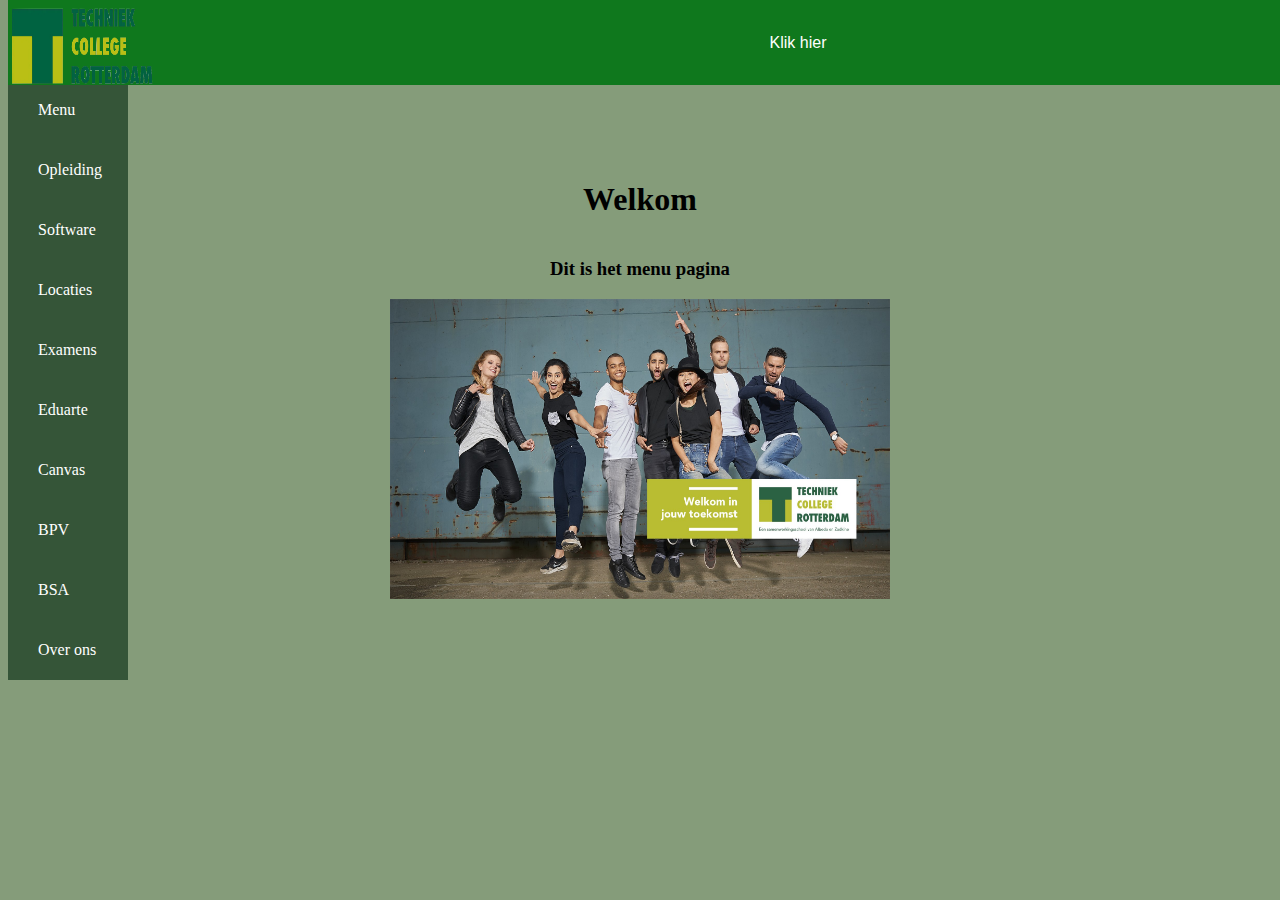
<file: menu.html>
<!DOCTYPE html>
<html lang="en">
<head>
    <meta charset="UTF-8">
    <meta name="viewport" content="width=device-width, initial-scale=1.0">
    <title>Document</title>
    <link rel="stylesheet" type="text/css" href="project.css">
</head>
<body>
    <h1>Ouderavond</h1>
    <div class="sidebar">
      <ul>
        <li><a href="./menu.html">Menu</a></li>
        <li>
          <a href="./opleiding.html">Opleiding</a>
          <ul class="submenu">
            <li><a href="./submenu-item-1.html">Studiefinanciering</a></li>
            <li><a href="./submenu-item-2.html">Begeleiding</a></li>
          </ul>
        </li>
        <li><a href="./software.html">Software</a></li>
        <li><a href="./locaties.html">Locaties</a></li>
        <li><a href="./Examens.html">Examens</a></li>
        <li><a href="./Eduarte.html">Eduarte</a></li>
        <li><a href="./canvas.html">Canvas</a></li>
        <li><a href="./BPV.html">BPV</a></li>
        <li><a href="./BSA.html">BSA</a></li>
        <li><a href="./OverOns.html">Over ons</a></li>
      </ul>
      
  </div>
<main>
    <section>
        <div class="div2">
           <H1> Welkom </H1>
           <h3>Dit is het menu pagina</h3>
           <img src="img/wlktcr.jpeg" alt="Description of the image" class="custom3">
        </div>
        <div>
          <img="tcr logo.png></body>
           <div class="topbar">
          <img src="img/techniek-college-rotterdam.webp" alt="topbar" class="custom7">
          <button class="topbar">
            <a href="./ander_pagina.html">Klik hier</a>
          </button>
          
        </div>
      </div>
    </section>
    


</main>
</body>
</html>
</file>
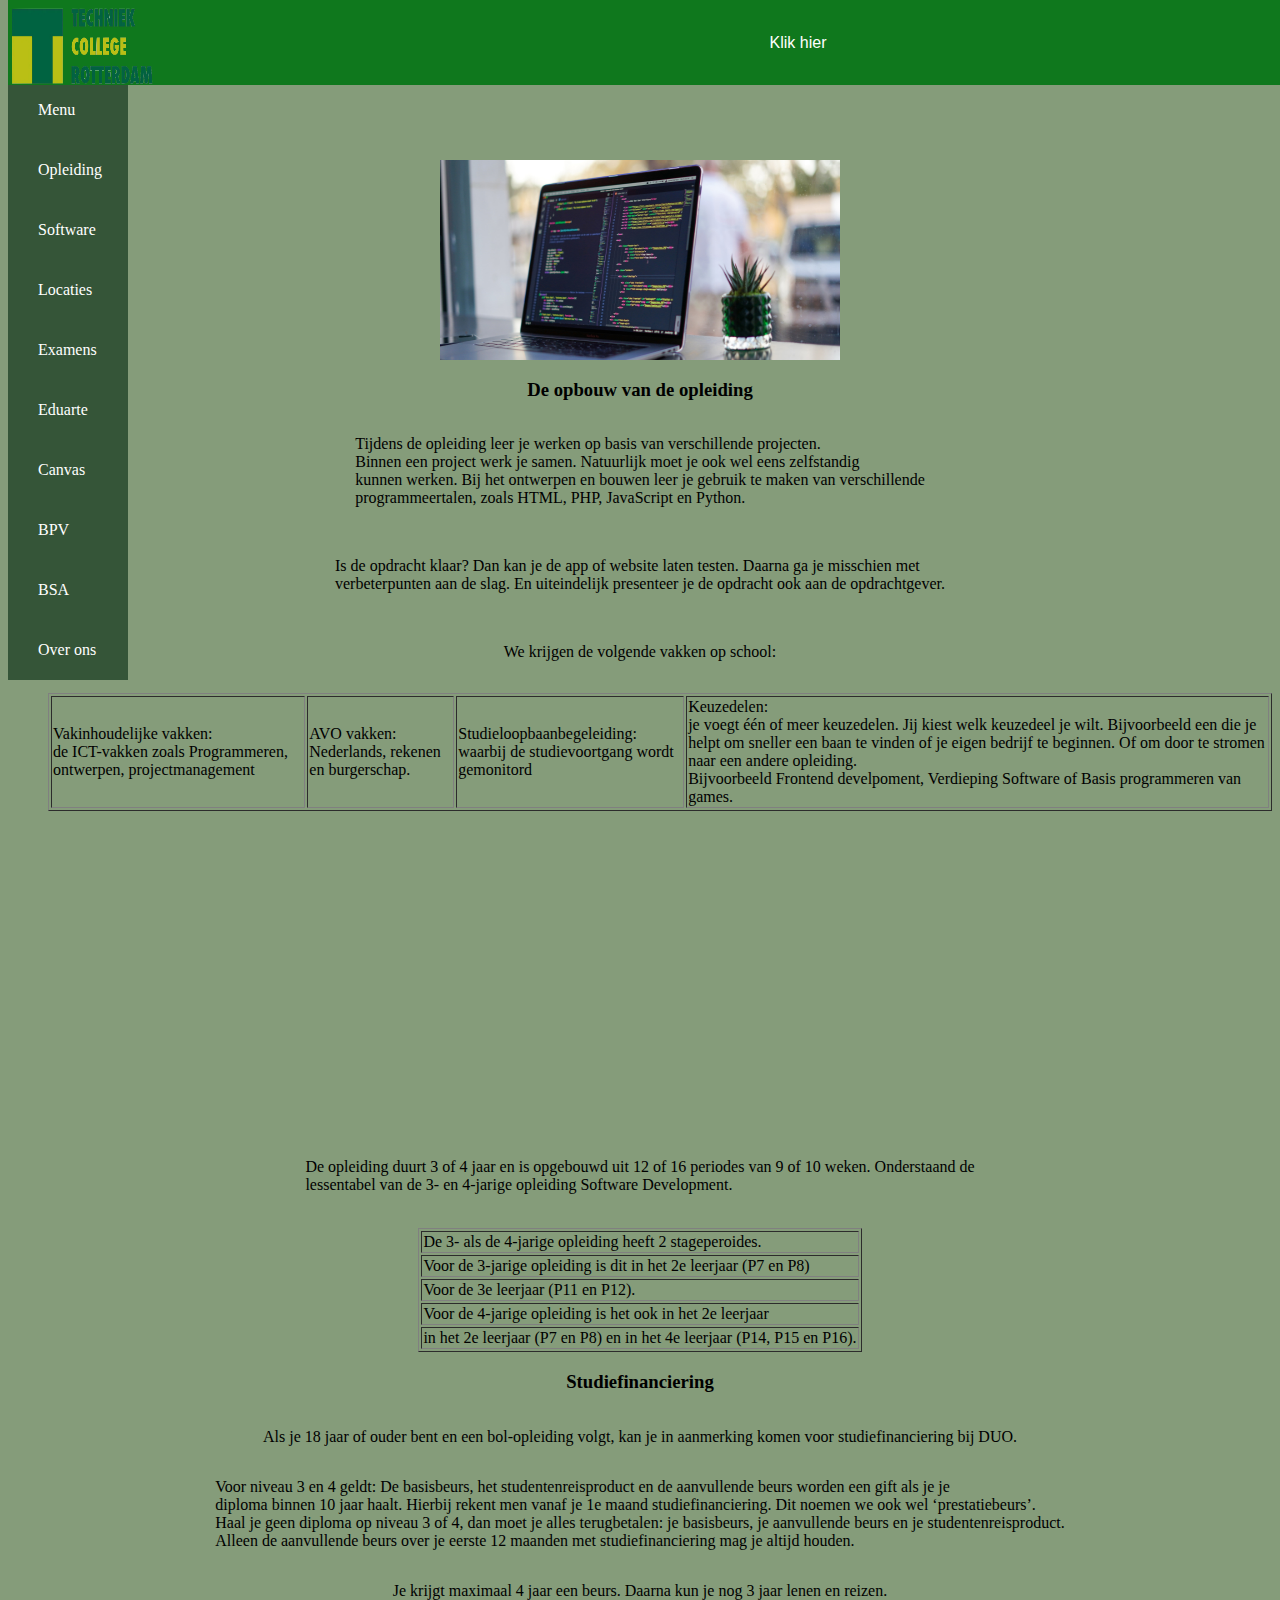
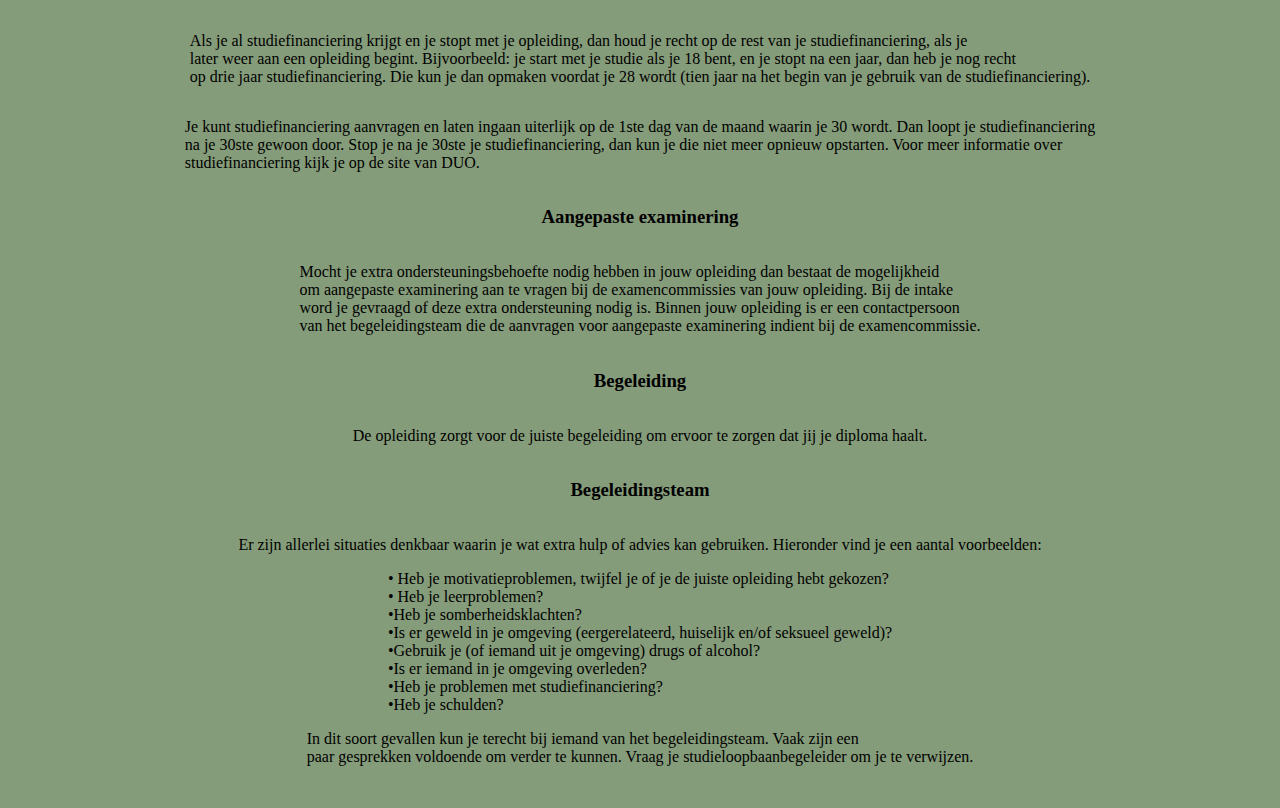
<file: opleiding.html>
<!DOCTYPE html>
<html lang="en">
<head>
    <meta charset="UTF-8">
    <meta name="viewport" content="width=device-width, initial-scale=1.0">
    <title>Document</title>
    <link rel="stylesheet" type="text/css" href="project.css">
</head>
<body>
    <h1>Ouderavond</h1>
    <div class="sidebar">
      <ul>
        <li><a href="./menu.html">Menu</a></li>
        <li>
          <a href="./opleiding.html">Opleiding</a>
          <ul class="submenu">
            <li><a href="./submenu-item-1.html">Studiefinanciering</a></li>
            <li><a href="./submenu-item-2.html">Begeleiding</a></li>
          </ul>
        </li>
        <li><a href="./software.html">Software</a></li>
        <li><a href="./locaties.html">Locaties</a></li>
        <li><a href="./Examens.html">Examens</a></li>
        <li><a href="./Eduarte.html">Eduarte</a></li>
        <li><a href="./canvas.html">Canvas</a></li>
        <li><a href="./BPV.html">BPV</a></li>
        <li><a href="./BSA.html">BSA</a></li>
        <li><a href="./OverOns.html">Over ons</a></li>
      </ul>
      
  </div>
   <main>
   <section>
        <div class="div2">
            <img src="img/software.jpg" alt="Description of the image" class="custom6">
           <h3>De opbouw van de opleiding</h3>
           <p>Tijdens de opleiding leer je werken op basis van verschillende projecten. <br>
            Binnen een project werk je samen. Natuurlijk moet je ook wel eens zelfstandig <br>
            kunnen werken. Bij het ontwerpen en bouwen leer je gebruik te maken van verschillende <br>
            programmeertalen, zoals HTML, PHP, JavaScript en Python.</p> <br>
            <p>Is de opdracht klaar? Dan kan je de app of website laten testen. Daarna ga je misschien met <br>
               verbeterpunten aan de slag. En uiteindelijk presenteer je de opdracht ook aan de opdrachtgever. </p> <br>
            <p>We krijgen de volgende vakken op school:</p>
            <ol class="ul-custom">

                <table border="1">
                    <tr>
                      <td colspan="1">Vakinhoudelijke vakken:<br>de  ICT-vakken zoals Programmeren, ontwerpen, projectmanagement
                      </td>
                      <td colspan="1">AVO vakken: <br> Nederlands, rekenen en burgerschap.
                      </td>
                      <td colspan="1"> Studieloopbaanbegeleiding: <br>waarbij de studievoortgang wordt gemonitord
                      </td>
                      <td colspan="1">Keuzedelen: <br>je voegt één of meer keuzedelen. Jij kiest welk keuzedeel je wilt.
                        Bijvoorbeeld een die je helpt om sneller een baan te vinden of je eigen bedrijf te beginnen.
                        Of om door te stromen naar een andere opleiding.<br> Bijvoorbeeld Frontend develpoment, Verdieping Software of Basis programmeren van games.
                      </td>
                    </tr>
                </table>
                  
            </ol>
            <iframe width="560" height="315" src="https://www.youtube.com/embed/Fi3_BjVzpqk?si=_FSRhibzPkLye8VT" title="YouTube video player" frameborder="0" allow="accelerometer; autoplay; clipboard-write; encrypted-media; gyroscope; picture-in-picture; web-share" allowfullscreen></iframe>


           <p>De opleiding duurt 3 of 4 jaar en is opgebouwd uit 12 of 16 periodes van 9 of 10 weken. Onderstaand de <br>
            lessentabel van de 3- en 4-jarige opleiding Software Development.</p> <br>
        
               <table border="1">
                <tr>
                  <td rowspan="1">De 3- als de 4-jarige opleiding heeft 2 stageperoides.</td>
                </tr>
                <tr>
                  <td rowspan="1">Voor de 3-jarige opleiding is dit in het 2e leerjaar (P7 en P8)</td>
                </tr>
                <tr>
                  <td rowspan="1">Voor de 3e leerjaar (P11 en P12).</td>
                </tr>
                <tr>
                  <td rowspan="1"> Voor de 4-jarige opleiding is het ook in het 2e leerjaar </td> 
                </tr>
                <tr>
                  <td rowspan="1">in het 2e leerjaar (P7 en P8) en in het 4e leerjaar (P14, P15 en P16).</td>
                </tr>
              </table>
              <h3>Studiefinanciering</h3>
              <p>
                Als je 18 jaar of ouder bent en een bol-opleiding volgt, kan je in aanmerking komen voor studiefinanciering bij DUO.
              </p>
              <p>
                Voor niveau 3 en 4 geldt: De basisbeurs, het studentenreisproduct en de aanvullende beurs worden een gift als je je <br>
                diploma binnen 10 jaar haalt. Hierbij rekent men vanaf je 1e maand studiefinanciering. Dit noemen we ook wel ‘prestatiebeurs’. <br>
                Haal je geen diploma op niveau 3 of 4, dan moet je alles terugbetalen: je basisbeurs, je aanvullende beurs en je studentenreisproduct. <br>
                Alleen de aanvullende beurs over je eerste 12 maanden met studiefinanciering mag je altijd houden. <br>
              </p>
              <p>Je krijgt maximaal 4 jaar een beurs. Daarna kun je nog 3 jaar lenen en reizen.</p>
              <p>
                Als je al studiefinanciering krijgt en je stopt met je opleiding, dan houd je recht op de rest van je studiefinanciering, als je <br>
                later weer aan een opleiding begint. Bijvoorbeeld: je start met je studie als je 18 bent, en je stopt na een jaar, dan heb je nog recht <br>
                op drie jaar studiefinanciering. Die kun je dan opmaken voordat je 28 wordt (tien jaar na het begin van je gebruik van de studiefinanciering). <br>
              </p>
             <p>
              Je kunt studiefinanciering aanvragen en laten ingaan uiterlijk op de 1ste dag van de maand waarin je 30 wordt. Dan loopt je studiefinanciering <br>
              na je 30ste gewoon door. Stop je na je 30ste je studiefinanciering, dan kun je die niet meer opnieuw opstarten. Voor meer informatie over <br>
              studiefinanciering kijk je op de site van DUO. 
             </p>
              
              <h3>Aangepaste examinering</h3>
              <p>
                Mocht je extra ondersteuningsbehoefte nodig hebben in jouw opleiding dan bestaat de mogelijkheid <br>
                om aangepaste examinering aan te vragen bij de examencommissies van jouw opleiding. Bij de intake <br>
                word je gevraagd of deze extra ondersteuning nodig is. Binnen jouw opleiding is er een contactpersoon <br>
                van het begeleidingsteam die de aanvragen voor aangepaste examinering indient bij de examencommissie.  <br>
              </p>
        
        <h3>Begeleiding</h3>
        <p>De opleiding zorgt voor de juiste begeleiding om ervoor te zorgen dat jij je diploma haalt.</p>
    

        <h3>Begeleidingsteam</h3>
        <p>Er zijn allerlei situaties denkbaar waarin je wat extra hulp of advies kan gebruiken. Hieronder vind je een aantal voorbeelden:</p>

                &bull; Heb je motivatieproblemen, twijfel je of je de juiste opleiding hebt gekozen?<br>
           
                &bull; Heb je leerproblemen?<br>
           
                &bull;Heb je somberheidsklachten?<br>
           
                &bull;Is er geweld in je omgeving (eergerelateerd, huiselijk en/of seksueel geweld)?<br>
            
                &bull;Gebruik je (of iemand uit je omgeving) drugs of alcohol?<br>

                &bull;Is er iemand in je omgeving overleden?<br>
           
                &bull;Heb je problemen met studiefinanciering?<br>
           
                &bull;Heb je schulden?<br>
            
    
    <p>In dit soort gevallen kun je terecht bij iemand van het begeleidingsteam. Vaak zijn een <br>
       paar gesprekken voldoende om verder te kunnen. Vraag je studieloopbaanbegeleider om je te verwijzen.</p> <br>
    </div>
    <div>
      <img="tcr logo.png></body>
       <div class="topbar">
      <img src="img/techniek-college-rotterdam.webp" alt="topbar" class="custom7">
      <button class="topbar">
        <a href="./ander_pagina.html">Klik hier</a>
      </button>
    </div>
  </div>
    </section>
</main>

   
</body>
</html>
</file>
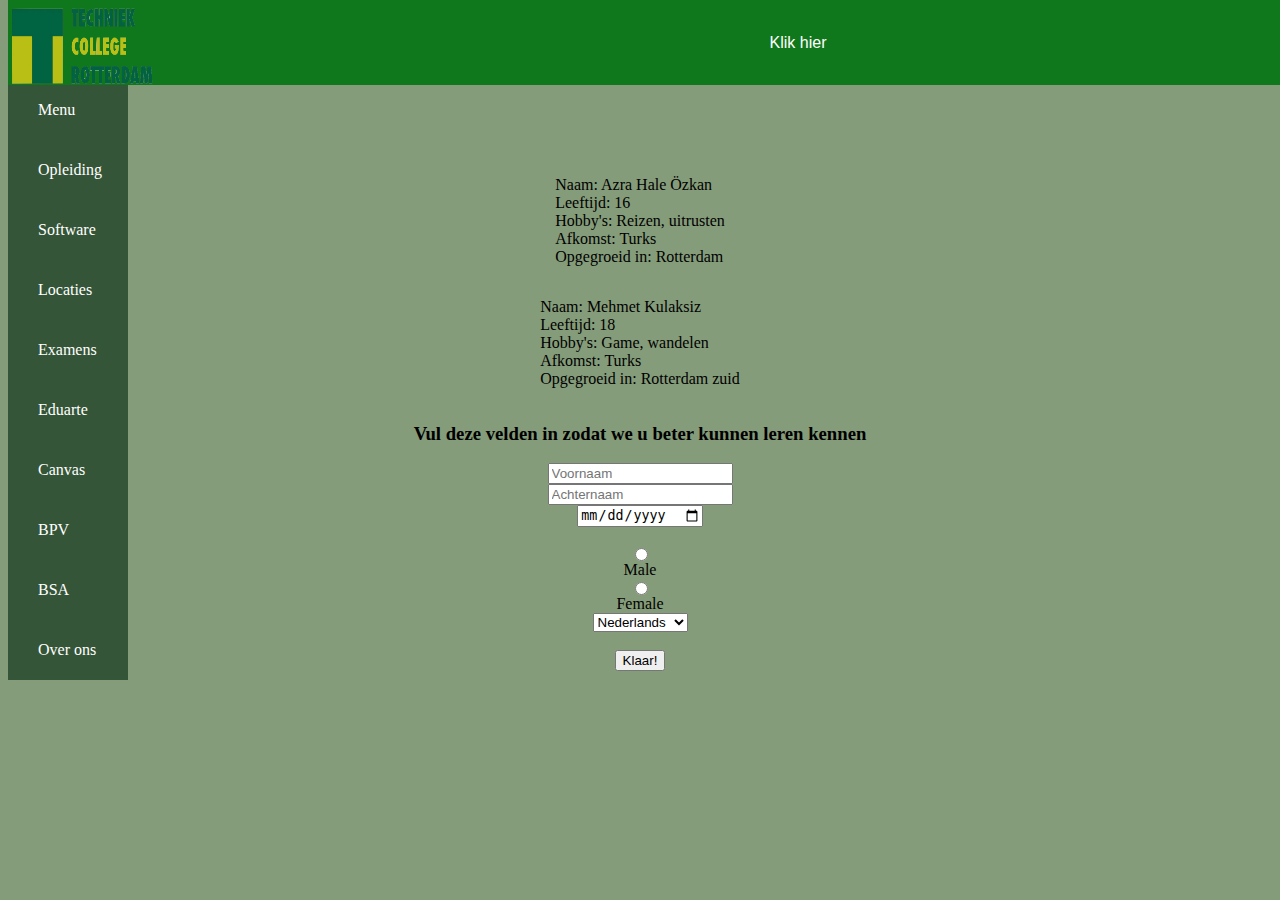
<file: OverOns.html>
<!DOCTYPE html>
<html lang="en">
<head>
    <meta charset="UTF-8">
    <meta name="viewport" content="width=device-width, initial-scale=1.0">
    <title>Document</title>
    <link rel="stylesheet" type="text/css" href="project.css">
</head>
<body>
    <h1>Ouderavond</h1>
    <div class="sidebar">
      <div class="sidebar">
        <ul>
          <li><a href="./menu.html">Menu</a></li>
          <li>
            <a href="./opleiding.html">Opleiding</a>
            <ul class="submenu">
              <li><a href="./submenu-item-1.html">Studiefinanciering</a></li>
              <li><a href="./submenu-item-2.html">Begeleiding</a></li>
            </ul>
          </li>
          <li><a href="./software.html">Software</a></li>
          <li><a href="./locaties.html">Locaties</a></li>
          <li><a href="./Examens.html">Examens</a></li>
          <li><a href="./Eduarte.html">Eduarte</a></li>
          <li><a href="./canvas.html">Canvas</a></li>
          <li><a href="./BPV.html">BPV</a></li>
          <li><a href="./BSA.html">BSA</a></li>
          <li><a href="./OverOns.html">Over ons</a></li>
        </ul>
        
    </div>
  </div>
   <main>

   <section>
        <div class="div2">
           <p>Naam: Azra Hale Özkan <br>
              Leeftijd: 16 <br>
              Hobby's: Reizen, uitrusten <br>
              Afkomst: Turks <br>
              Opgegroeid in: Rotterdam <br>
           </p>
           <p>Naam: Mehmet Kulaksiz<br>
            Leeftijd: 18 <br>
            Hobby's: Game, wandelen <br>
            Afkomst: Turks <br>
            Opgegroeid in: Rotterdam zuid <br>
         </p>
         <h3>Vul deze velden in zodat we u beter kunnen leren kennen</h3>
         <input type="text" name="Naam" placeholder="Voornaam">
         <input type="text" name="Achternaam" placeholder="Achternaam">
         <input type="date" name="birthdate"> 
         <br>
         
         <input type="radio" name="gender" value="male"> Male 
         <input type="radio" name="gender" value="female"> Female
         
         <select name="country">
          <option value="Nederlands">Nederlands</option>
          <option value="Turks">Turks</option>
          <option value="Marokkaans">Marokkaans</option>
          
          <textarea name="comments" rows="1" cols="30" placeholder="(Afkomst) Anders, namelijk:"></textarea>
      </select> <br>
      <input type="submit" value="Klaar!">
    </div>
        
        <div>
          <img="tcr logo.png></body>
           <div class="topbar">
          <img src="img/techniek-college-rotterdam.webp" alt="topbar" class="custom7">
          <button class="topbar">
            <a href="./ander_pagina.html">Klik hier</a>
          </button>
        </div>
      </div>

    </section>
</main>

   
</body>
</html>
</file>
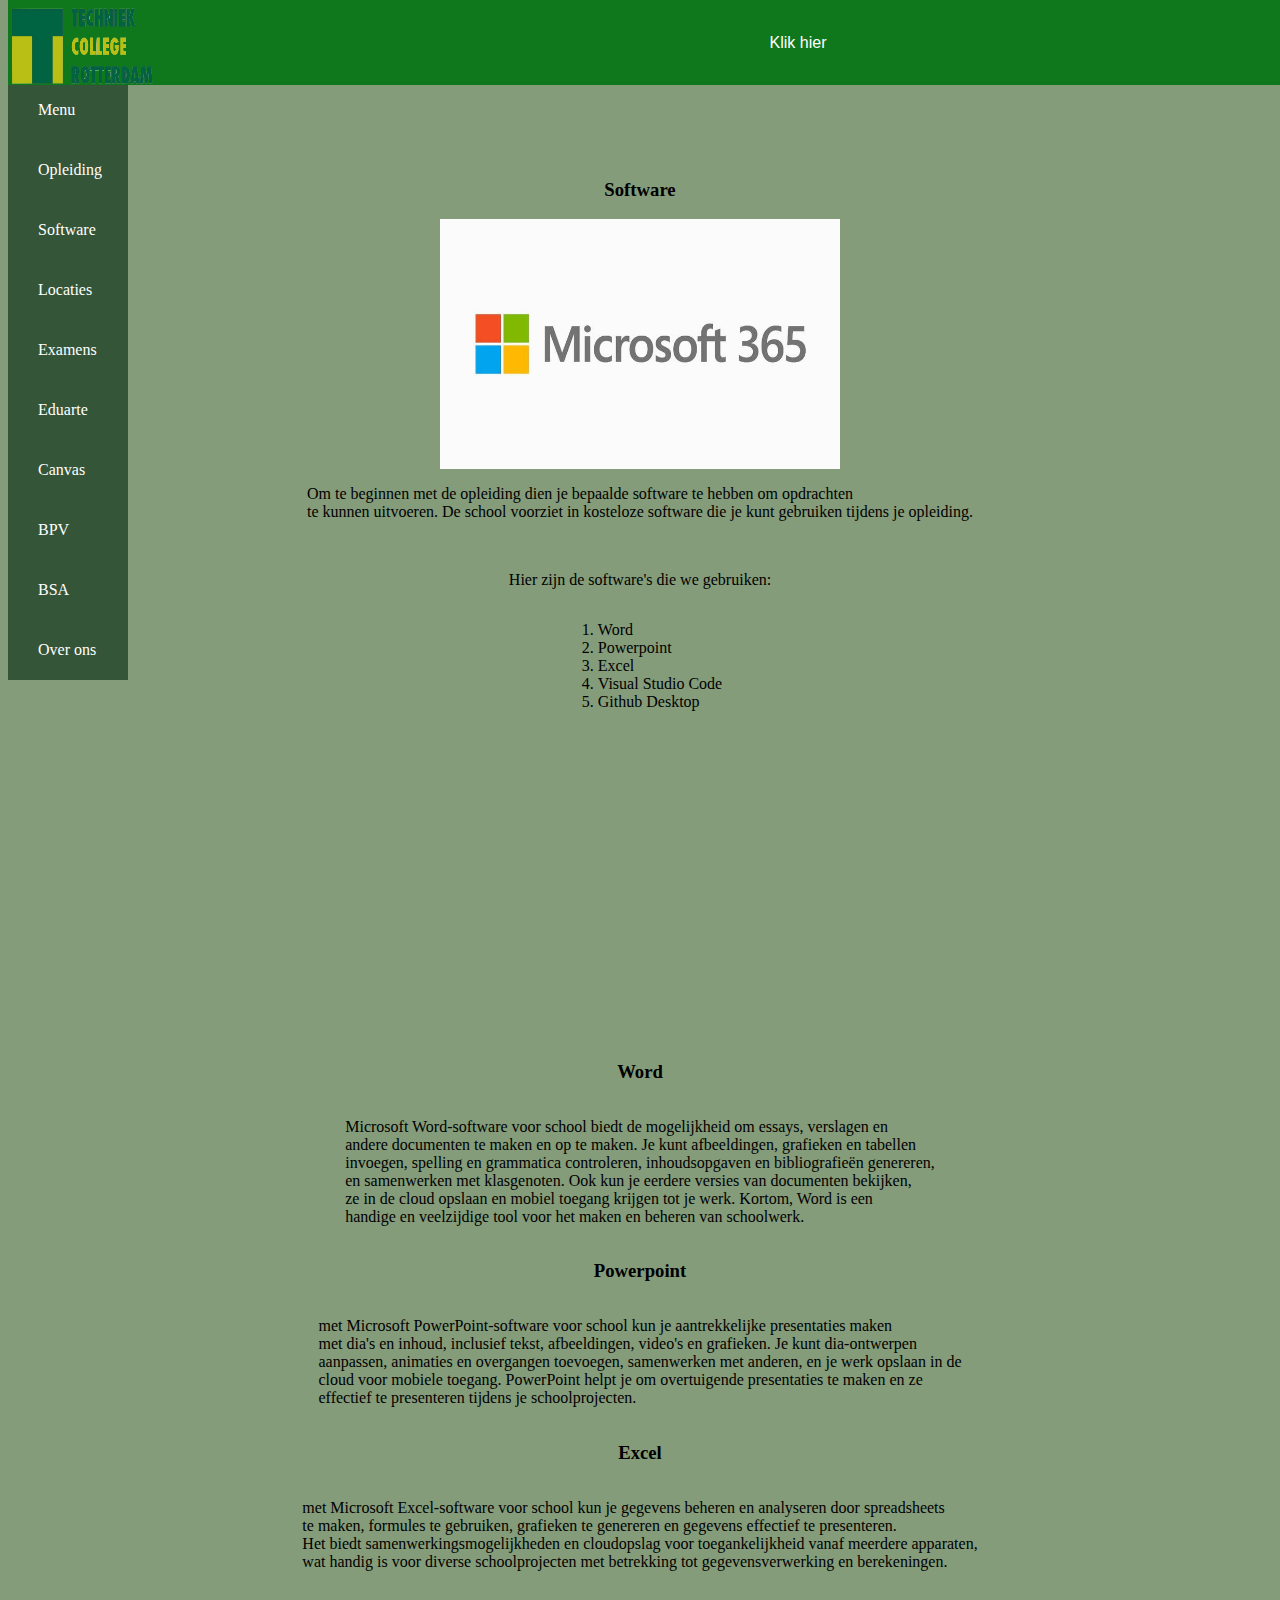
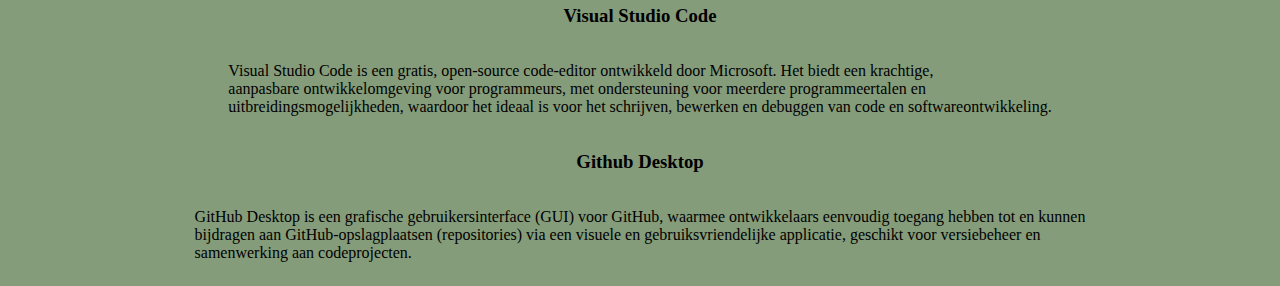
<file: software.html>
<!DOCTYPE html>
<html lang="en">
<head>
    <meta charset="UTF-8">
    <meta name="viewport" content="width=device-width, initial-scale=1.0">
    <title>Document</title>
    <link rel="stylesheet" type="text/css" href="project.css">
</head>
<body>
    <h1>Ouderavond</h1>
    <div class="sidebar">
      <div class="sidebar">
        <ul>
          <li><a href="./menu.html">Menu</a></li>
          <li>
            <a href="./opleiding.html">Opleiding</a>
            <ul class="submenu">
             
              <li><a href="./submenu-item-1.html">Studiefinanciering</a></li>
              <li><a href="./submenu-item-2.html">Begeleiding</a></li>
            </ul>
          </li>
          <li><a href="./software.html">Software</a></li>
          <li><a href="./locaties.html">Locaties</a></li>
          <li><a href="./Examens.html">Examens</a></li>
          <li><a href="./Eduarte.html">Eduarte</a></li>
          <li><a href="./canvas.html">Canvas</a></li>
          <li><a href="./BPV.html">BPV</a></li>
          <li><a href="./BSA.html">BSA</a></li>
          <li><a href="./OverOns.html">Over ons</a></li>
        </ul>
        
    </div>
  </div>
   <main>
   <section>
    <div class="div2">
        <h3>Software</h3>
        <img src="img/microsoft365-logo (1).jpg" alt="Description of the image" class="custom8">
            <p>Om te beginnen met de opleiding dien je bepaalde software te hebben om opdrachten <br>
               te kunnen uitvoeren. De school voorziet in kosteloze software die je kunt gebruiken tijdens je opleiding.</p> <br>

               <p>Hier zijn de software's die we gebruiken:</p>
             <ol>
              <li>
                Word
              </li>
              <li>
                Powerpoint
              </li>
              <li>
                Excel
              </li>
              <li>
                Visual Studio Code
              </li>
              <li>
                Github Desktop
              </li>
             </ol>
              <iframe width="560" height="315" src="https://www.youtube.com/embed/XGD0eGfKwlE?si=wX3KJG7L1I0MPjR_" title="YouTube video player" frameborder="0" allow="accelerometer; autoplay; clipboard-write; encrypted-media; gyroscope; picture-in-picture; web-share" allowfullscreen></iframe>
              <h3>Word</h3>
              <p>Microsoft Word-software voor school biedt de mogelijkheid om essays, verslagen en <br>
                andere documenten te maken en op te maken. Je kunt afbeeldingen, grafieken en tabellen <br>
                invoegen, spelling en grammatica controleren, inhoudsopgaven en bibliografieën genereren, <br>
                en samenwerken met klasgenoten. Ook kun je eerdere versies van documenten bekijken, <br>
                ze in de cloud opslaan en mobiel toegang krijgen tot je werk. Kortom, Word is een <br>
                handige en veelzijdige tool voor het maken en beheren van schoolwerk. <br>
              </p>
              <h3>Powerpoint</h3>
              <p>
                met Microsoft PowerPoint-software voor school kun je aantrekkelijke presentaties maken <br>
                met dia's en inhoud, inclusief tekst, afbeeldingen, video's en grafieken. Je kunt dia-ontwerpen <br>
                aanpassen, animaties en overgangen toevoegen, samenwerken met anderen, en je werk opslaan in de <br>
                cloud voor mobiele toegang. PowerPoint helpt je om overtuigende presentaties te maken en ze <br>
                effectief te presenteren tijdens je schoolprojecten. <br>
              </p>
              <h3>Excel</h3>
              <p>
                met Microsoft Excel-software voor school kun je gegevens beheren en analyseren door spreadsheets <br>
                te maken, formules te gebruiken, grafieken te genereren en gegevens effectief te presenteren. <br>
                Het biedt samenwerkingsmogelijkheden en cloudopslag voor toegankelijkheid vanaf meerdere apparaten, <br>
                wat handig is voor diverse schoolprojecten met betrekking tot gegevensverwerking en berekeningen. <br>
              </p>
              <h3>Visual Studio Code</h3>
              <p>
                Visual Studio Code is een gratis, open-source code-editor ontwikkeld door Microsoft. Het biedt een krachtige, <br>
                aanpasbare ontwikkelomgeving voor programmeurs, met ondersteuning voor meerdere programmeertalen en <br>
                uitbreidingsmogelijkheden, waardoor het ideaal is voor het schrijven, bewerken en debuggen van code en softwareontwikkeling. <br>
              </p>
              <h3>Github Desktop</h3>
              <p>
                GitHub Desktop is een grafische gebruikersinterface (GUI) voor GitHub, waarmee ontwikkelaars eenvoudig toegang hebben tot en kunnen <br>
                bijdragen aan GitHub-opslagplaatsen (repositories) via een visuele en gebruiksvriendelijke applicatie, geschikt voor versiebeheer en <br>
                samenwerking aan codeprojecten. <br>
              </p>
    </div>
    <div>
      <img="tcr logo.png></body>
       <div class="topbar">
      <img src="img/techniek-college-rotterdam.webp" alt="topbar" class="custom7">
      <button class="topbar">
        <a href="./ander_pagina.html">Klik hier</a>
      </button>
    </div>
  </div>
    </section>
</main>

   
</body>
</html>
</file>
<file: project.css>
h1{
    color: rgb(0, 0, 0);
}

ul {
    list-style-type: none;
    margin: 0;
    padding: 0;
  }
  
     li a {
        display: block;
        width: 60px;
        background-color: #dddddd;
    }  
     li a {
        display: block;
        color: #000;
        padding: 8px 16px;
        text-decoration: none;
      }
      
   
      li a:hover {
        background-color: #5a4f4f;
        color: white;
      }
      li a {
        display: block;
        color: #ffffff;
        padding: 21px 30px;
        text-decoration: none;
      }
      
   
      li a:hover {
        background-color: #538048;
        color: white;
      }
      li a:hover {
        display: block;
        color: #000;
        padding: 21px 30px;
        text-decoration: none;
      }
      li a {
        display: block;
        width: 60px;
        background-color: #355538;
    }  

  ul {
    list-style-type: none;
    margin: 0;
    padding: 0;
    height: 80px;
    width: 0px;
    background-color: #f1f1f1;
  }

  body{
    background-color: #859C7A;
  }
.div2 {
    display: flex;
    flex-direction: column;
    justify-content: center;
    align-items: center;
    flex-wrap: nowrap;
  }
img{
    width: 400px;
    height: 300px;
  }
  .custom-image {
    width: 400px;
    height: 200px;
  }
  .custom1{
    width: 450px;
    height: 300px;
  }
  .custom2{
    width: 400px;
    height: 300px;
  }
  .custom3{
    width: 500px;
    height: 300px;
  }
  .custom4{
  width: 350px;
  height: 200px;
  }
  .custom5{
    width: 690px;
    height: 400px;
  }
  .custom6{
    width: 400px;
    height: 200px;
  }
  .custom7{
    width: 150px;
    height: 90px;
  }
  .custom8{
    width: 400px;
    height: 250px;
  }

.ul-custom{
  display: flex;
  
  list-style-type: disc;
  
}

.topbar {
  position: fixed;
  top: 0;
  width: 100%;
  height: 85px; 
  background-color: rgb(15, 120, 29);
}
.tdd1{
  width: 160px;
  height: 50px;
}

button {
  background-color: #007bff;
  color: #fff;
  padding: 10px 20px;
  border: none;
  cursor: pointer;
  text-decoration: none;
  display: inline-block;
  font-size: 16px;
}

button a {
  color: inherit;
  text-decoration: none;
}


.submenu {
  list-style-type: none;
  padding: 0;
  margin: 0;
  display: none;
  position: absolute;
  top: 30;
  left:125px; 
  background-color: #f1f1f1;
  border: 1px solid #ddd;
}


li:hover .submenu {
  display: block;

}
</file>
